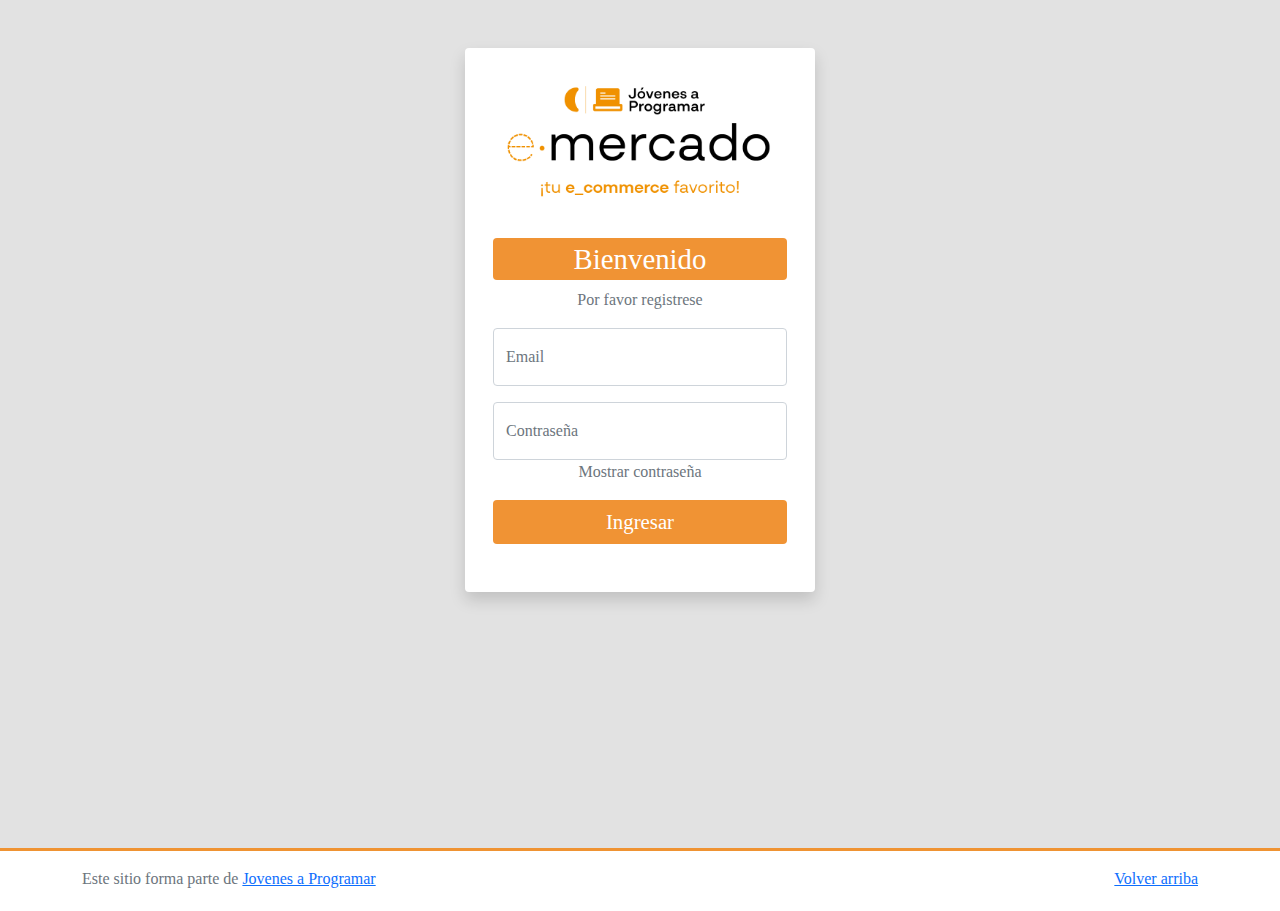
<file: index.html>
<!DOCTYPE html>
<html lang="es">

<head>
  <meta http-equiv="Content-Type" content="text/html; charset=UTF-8">
  <meta name="viewport" content="width=device-width, initial-scale=1, shrink-to-fit=no">
  <title>eMercado - Todo lo que busques está aquí</title>
  <link href="https://fonts.googleapis.com/css?family=Raleway:300,300i,400,400i,700,700i,900,900i" rel="stylesheet">
  <link href="css/font-awesome.min.css" rel="stylesheet">
  <link href="css/bootstrap.min.css" rel="stylesheet">
  <link href="css/styles.css" rel="stylesheet">
  <link rel="icon" href="icon/IconoInvi.png">
</head>

<body>
  <div class="d-flex m-0 top-nav">
    <div class="nav-img">
      <a class="nav-link" href="index.html" ><img src="img/nav-img.png" aria-label="e-mercado, volver a inicio" class="img-fluid me-3"></a>
    </div>
    <div class="input-group me-auto col-1">
      <button type="button" title="Buscar" class="btn border border-0" id="searchButton" aria-label="Buscar">
        <i class="fas fa-search"></i>
      </button>
      <div class="dropdown">
        <input type="text" list="options" title="Buscador" name="buscador" id="searchNav" placeholder="Buscar..."
          class="form-control dropdown-toggle border-0" data-bs-toggle="dropdown" aria-label="Buscar categorías o productos">
        <ul class="dropdown-menu" aria-labelledby="searchNav" id="optionsList"></ul>
      </div>
    </div>
    <div id="toggleReaderDiv"> 
      <button  id="toggleReaderButton" class="btn"><strong><h5><i class="fas fa-file-audio"></i> Activar Lector de pantalla</h5></strong></button>
    </div>
    <div class="btn-group btn-mode ms-3 ps-4" role="group">
      <button type="button" class="sun" id="lightMode" title="Modo claro" aria-label="Seleccionar modo claro"><i class="fas fa-sun"></i></button>
      <button type="button" class="moon" id="darkMode" title="Modo oscuro" aria-label="Seleccionar modo oscuro"><i class="fas fa-moon"></i></button>
    </div>
  </div>
  <nav class="navbar navbar-expand-lg navbar-light p-2" id="mainNav">
    <div class="container">
      <button class="navbar-toggler" type="button" data-bs-toggle="collapse" data-bs-target="#navbarNav"
        aria-controls="navbarNav" aria-expanded="false" aria-label="Toggle navigation">
        <span class="navbar-toggler-icon"></span>
      </button>
      <div class="collapse navbar-collapse" id="navbarNav">
        <ul class="navbar-nav w-100 justify-content-between">
          <li class="nav-item mt-3 pt-2" id="toggleReaderLi"></li>
          <li class="nav-item ps-2 pe-2">
            <a class="nav-link" href="index.html"><i class="fa fa-home p-1"></i> Inicio</a>
          </li>
          <li class="nav-item ps-2 pe-2">
            <a class="nav-link" href="categories.html"><i class="fa fa-th-large p-1"></i> Categorías</a>
          </li>
          <li class="nav-item ps-2 pe-2">
            <a class="nav-link" aria-label="Vender" href="sell.html"><span class="fw-bold p-1">$</span> Vender</a>
          </li>
          <li class="nav-item ps-2 pe-2">
            <a class="nav-link" href="favoritos.html"><i class="fa fa-heart p-1"></i> Favoritos</a>
          </li>
          <li class="nav-item ps-2 pe-2">
            <a class="nav-link" href="cart.html"><i class="fa fa-shopping-cart p-1"></i> Carrito</a>
          </li>
          <li class="nav-item p-0">
            <!-- User Menu -->
            <div class="dropdown">
              <button class="btn dropdown-toggle" type="button" data-bs-toggle="dropdown" aria-expanded="false"><i
                  class="fa fa-user p-i"></i>
                <span id="emailButton"> Usuario</span></button>
              <ul class="dropdown-menu" aria-labelledby="emailButton">
                <li>
                  <a class="dropdown-item" href="my-profile.html" id="linkPerfil">Perfil</a>
                </li>
                <li>
                  <a class="dropdown-item" href="login.html" id="logoutSession">Cerrar sesión</a>
                </li>
              </ul>
            </div>
          </li>
        </ul>
      </div>
    </div>
  </nav>
  <main>
    <div class="jumbotron-responsive container"></div>
    <div class="jumbotron text-center"></div>
    <div class="album py-5">
      <div class="container">
        <div class="row">
          <div class="col-md-4">
            <div class="bg-white card mb-4 shadow-sm custom-card cursor-active" id="autos">
              <img class="bd-placeholder-img card-img-top" aria-label="Imágen ilustrativa de autos" src="img/cars_index.jpg"
                alt="Imgagen representativa de la categoría 'Autos'">
              <div class="row">
                <div class="col">
                  <h3 class="m-3">Autos</h3>
                </div>
                <div class="col">
                  <img src="img/cat101_1.png" class="catIcon float-end p-1 m-2">
                </div>
              </div>
              <div class="card-body">
                <p class="card-text">Los mejores precios en autos 0 kilómetro, de alta y media gama.</p>
              </div>
            </div>
          </div>
          <div class="col-md-4">
            <div class="bg-white card mb-4 shadow-sm custom-card cursor-active" id="juguetes">
              <img class="bd-placeholder-img card-img-top" aria-label="Imágen ilustrativa de juguetes" src="img/toys_index.jpg"
                alt="Imgagen representativa de la categoría 'Juguetes'">
              <div class="row">
                <div class="col">
                  <h3 class="m-3">Juguetes</h3>
                </div>
                <div class="col">
                  <img src="img/cat102_1.png" class="catIcon float-end p-1 m-2">
                </div>
              </div>
              <div class="card-body">
                <p class="card-text">Encuentra aquí los mejores precios para niños/as de cualquier edad.</p>
              </div>
            </div>
          </div>
          <div class="col-md-4">
            <div class="bg-white card mb-4 shadow-sm custom-card cursor-active" id="muebles">
              <img class="bd-placeholder-img card-img-top" aria-label="Imágen ilustrativa de muebles" src="img/furniture_index.jpg"
                alt="Imgagen representativa de la categoría 'Muebles'">
              <div class="row">
                <div class="col">
                  <h3 class="m-3">Muebles</h3>
                </div>
                <div class="col">
                  <img src="img/cat103_1.png" class="catIcon float-end p-1 m-2">
                </div>
              </div>
              <div class="card-body">
                <p class="card-text">Muebles antiguos, nuevos y para ser armados por uno mismo.</p>
              </div>
            </div>
          </div>
        </div>
        <div class="row">
          <a class="btn btn-light btn-lg btn-block" href="categories.html">Y mucho más!</a>
        </div>
      </div>
    </div>
  </main>
  <footer class="text-muted bg-white">
    <div class="container">
      <p class="float-end">
        <a href="#">Volver arriba</a>
      </p>
      <p>Este sitio forma parte de <a href="https://jovenesaprogramar.edu.uy/" target="_blank" aria-label="Ir a la página de Jóvenes a programar">Jóvenes a Programar</a>
      </p>
    </div>
  </footer>
  <script src="js/bootstrap.bundle.min.js"></script>
  <script src="js/index.js"></script>
  <script src="js/init.js"></script>
</body>

</html>
</file>
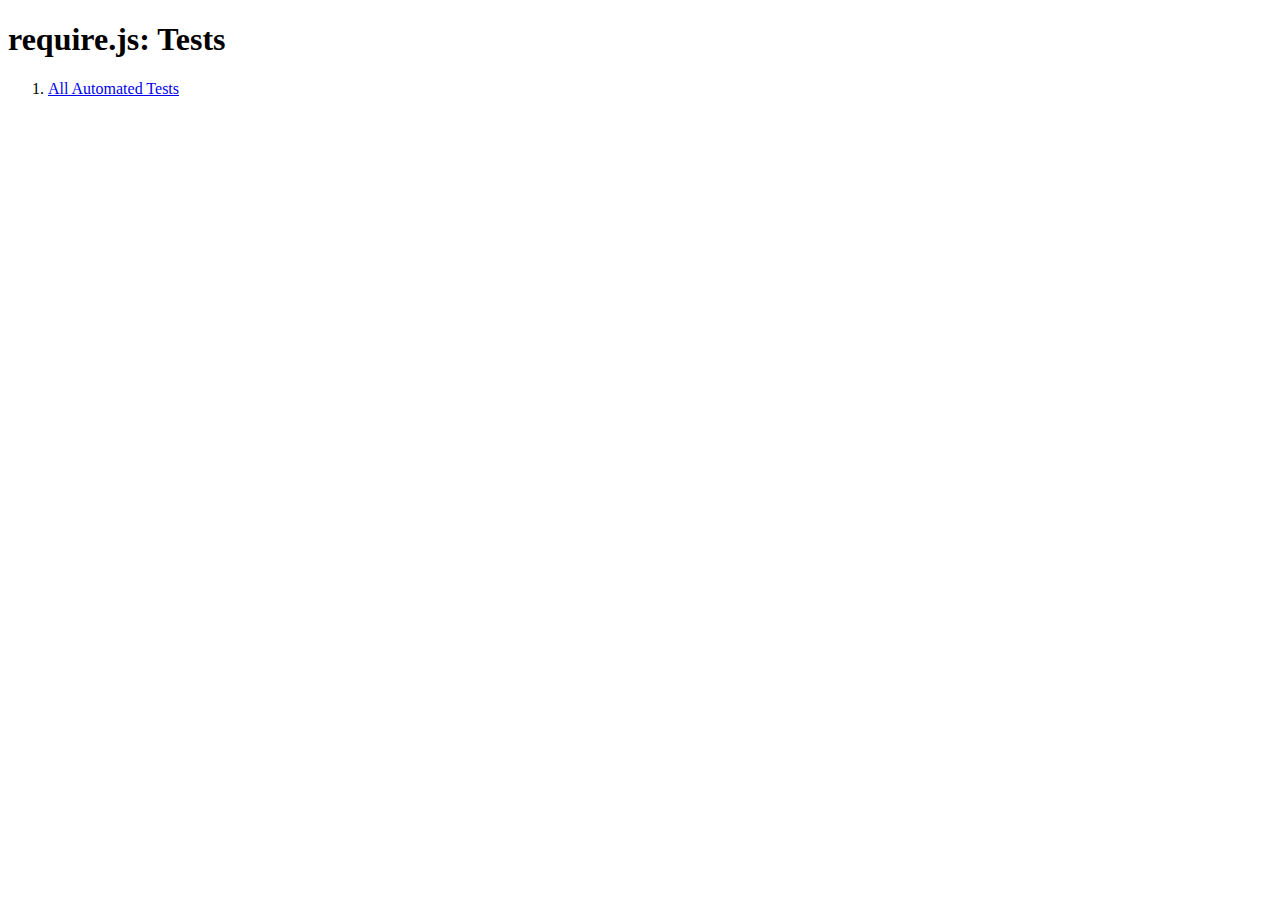
<file: js/nodejs/node_modules/event-dispatcher/samples/requirejs/tests/index.html>
<!DOCTYPE html>
<html>
<head>
    <title>require.js: Tests</title>
</head>
<body>
    <h1>require.js: Tests</h1>
    <ol>
        <li><a href="doh/runner.html?testUrl=../all">All Automated Tests</a>
    </ol>
</body>
</html>
</file>
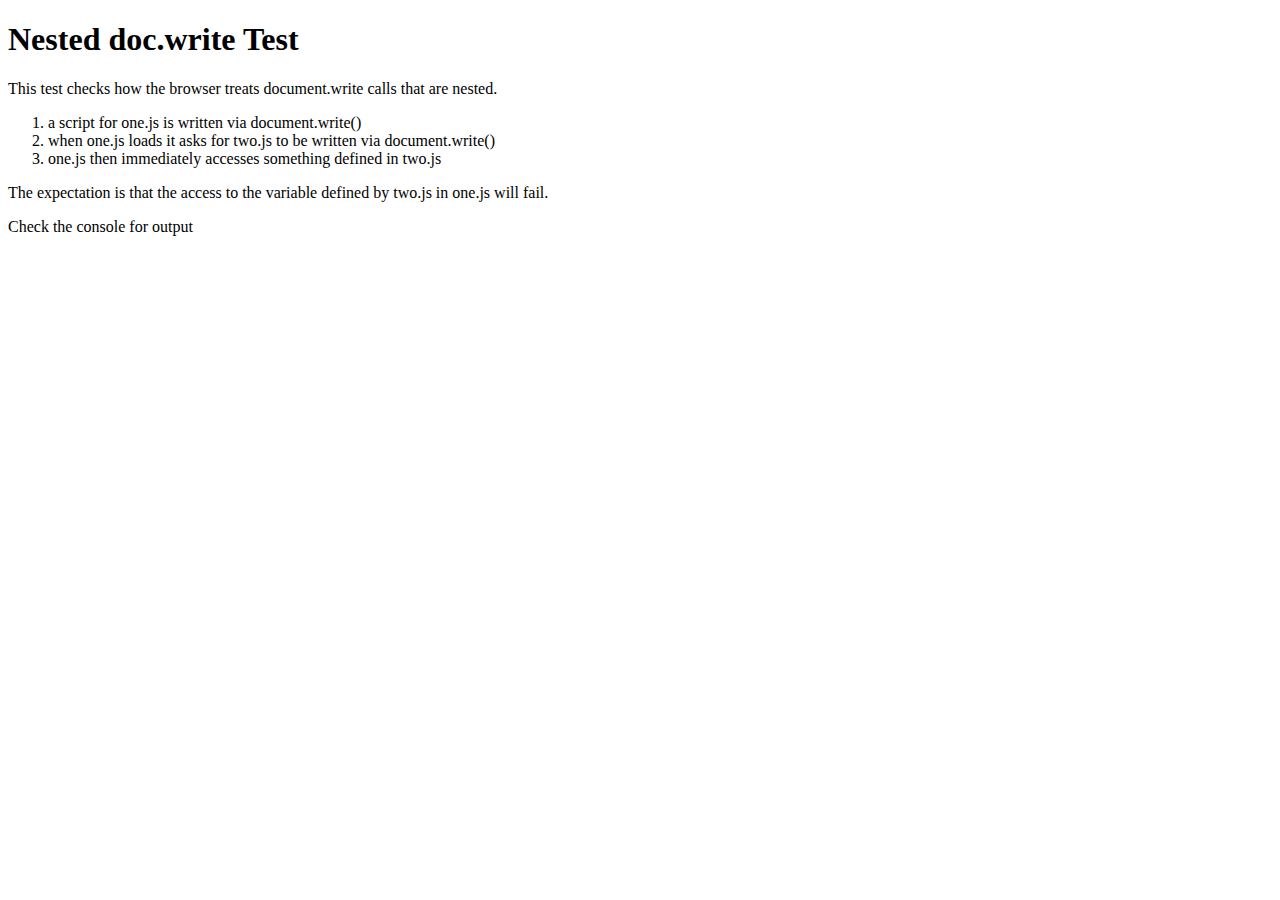
<file: js/nodejs/node_modules/event-dispatcher/samples/requirejs/tests/browsertests/docwritenested/index.html>
<!DOCTYPE html>
<html>
<head>
    <title>Nested doc.write Test</title>
    <script type="text/javascript">
    function loadScript(url) {
        url += "?stamp=" + (new Date()).getTime();
        document.write('<script src="' + url + '"></' + 'script>');
    }
    loadScript("one.js");
    </script>
</head>
<body>
    <h1>Nested doc.write Test</h1>

    <p>This test checks how the browser treats document.write calls that are nested.</p>
    <ol>
        <li>a script for one.js is written via document.write()</li>
        <li>when one.js loads it asks for two.js to be written via document.write()</li>
        <li>one.js then immediately accesses something defined in two.js</li>
    </ol>
    
    <p>The expectation is that the access to the variable defined by two.js in one.js
    will fail.</p>

    <p>Check the console for output</p>
</body>
</html>
</file>
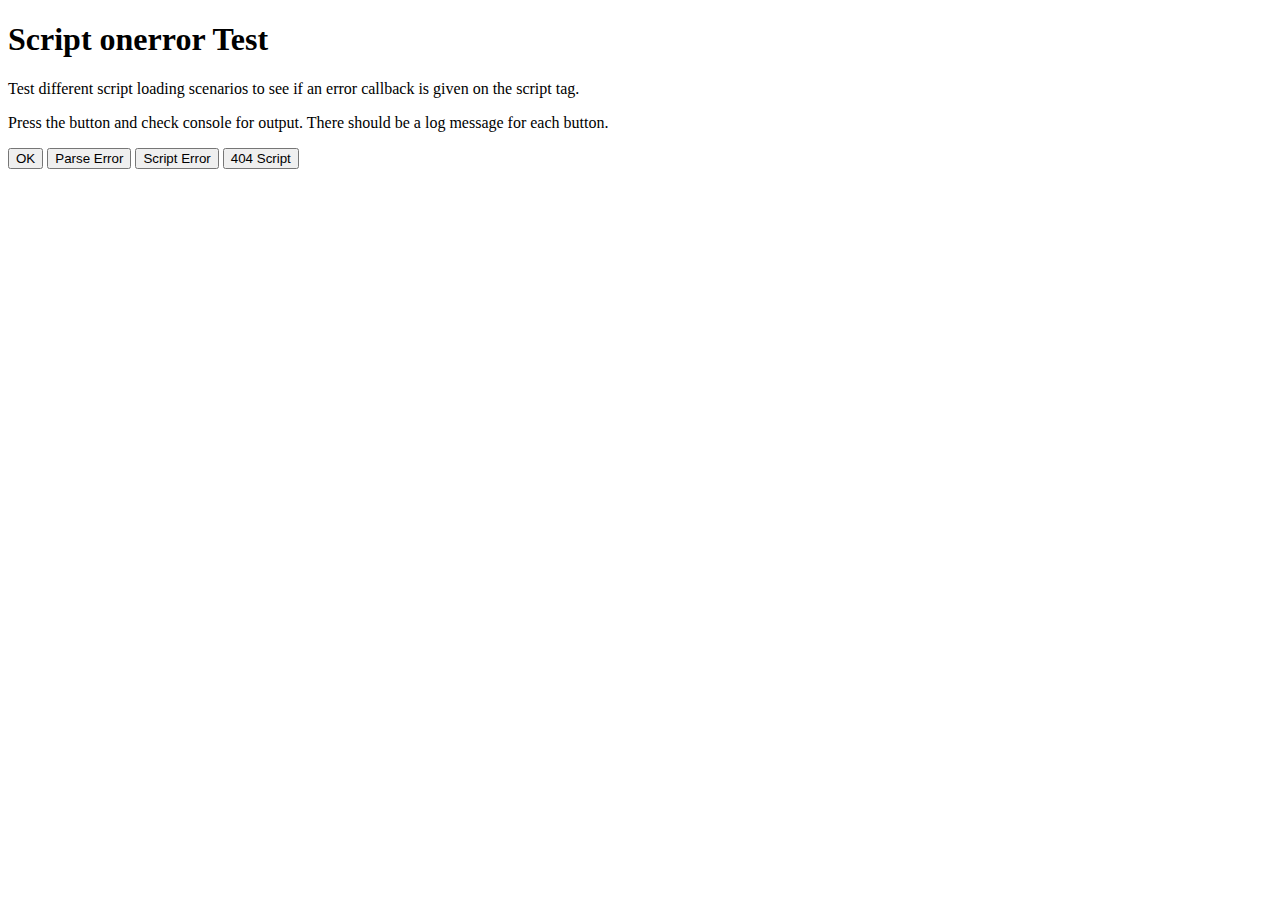
<file: js/nodejs/node_modules/event-dispatcher/samples/requirejs/tests/browsertests/onerror/index.html>
<!DOCTYPE html>
<html>
<head>
    <title>Script onerror Test</title>
    <script src="../common.js"></script>
    <script>

    var readyRegExp = /complete|loaded/;
  
    function onTestScriptLoad(evt) {
        var node = evt.target || evt.srcElement;
        if (evt.type === "load" || readyRegExp.test(node.readyState)) {
            log(node.getAttribute("data-name") + " loaded");
      
            //Clean up binding.
            if (node.removeEventListener) {
                node.removeEventListener("load", onTestScriptLoad, false);
            } else {
                //Probably IE.
                node.detachEvent("onreadystatechange", onTestScriptLoad);
            }
        }
    }

    function onTestError(evt) {
        var node = evt.target || evt.srcElement;
        log(node.getAttribute("data-name") + " onerror triggered");

        //Clean up binding.
        if (node.removeEventListener) {
            node.removeEventListener("error", onTestError, false);
        } else {
            //Probably IE.
            node.detachEvent("onerror", onTestError);
        }
    }

    function attachScript(url, name) {
        var node = document.createElement("script");
        node.src = url;
        node.type = "text/javascript";
        node.charset = "utf-8";
        node.setAttribute("data-name", name);

        //Set up load listener.
        if (node.addEventListener) {
            node.addEventListener("load", onTestScriptLoad, false);
            node.addEventListener("error", onTestError, false);
        } else {
            //Probably IE.
            node.attachEvent("onreadystatechange", onTestScriptLoad);
            node.attachEvent("onerror", onTestError);
        }
  
        document.getElementsByTagName("head")[0].appendChild(node);
    }

    </script>
</head>
<body>
    <h1>Script onerror Test</h1>

    <p>Test different script loading scenarios to see if an error callback is
    given on the script tag.</p>

    <p>Press the button and check console for output. There should be a log
    message for each button.</p>

    <button onclick="attachScript('ok.js', 'ok');">OK</button>
    <button onclick="attachScript('parseError.js', 'parseError');">Parse Error</button>
    <button onclick="attachScript('scriptError.js', 'scriptError');">Script Error</button>
    <button onclick="attachScript('404.js', '404');">404 Script</button>
</body>
</html>
</file>
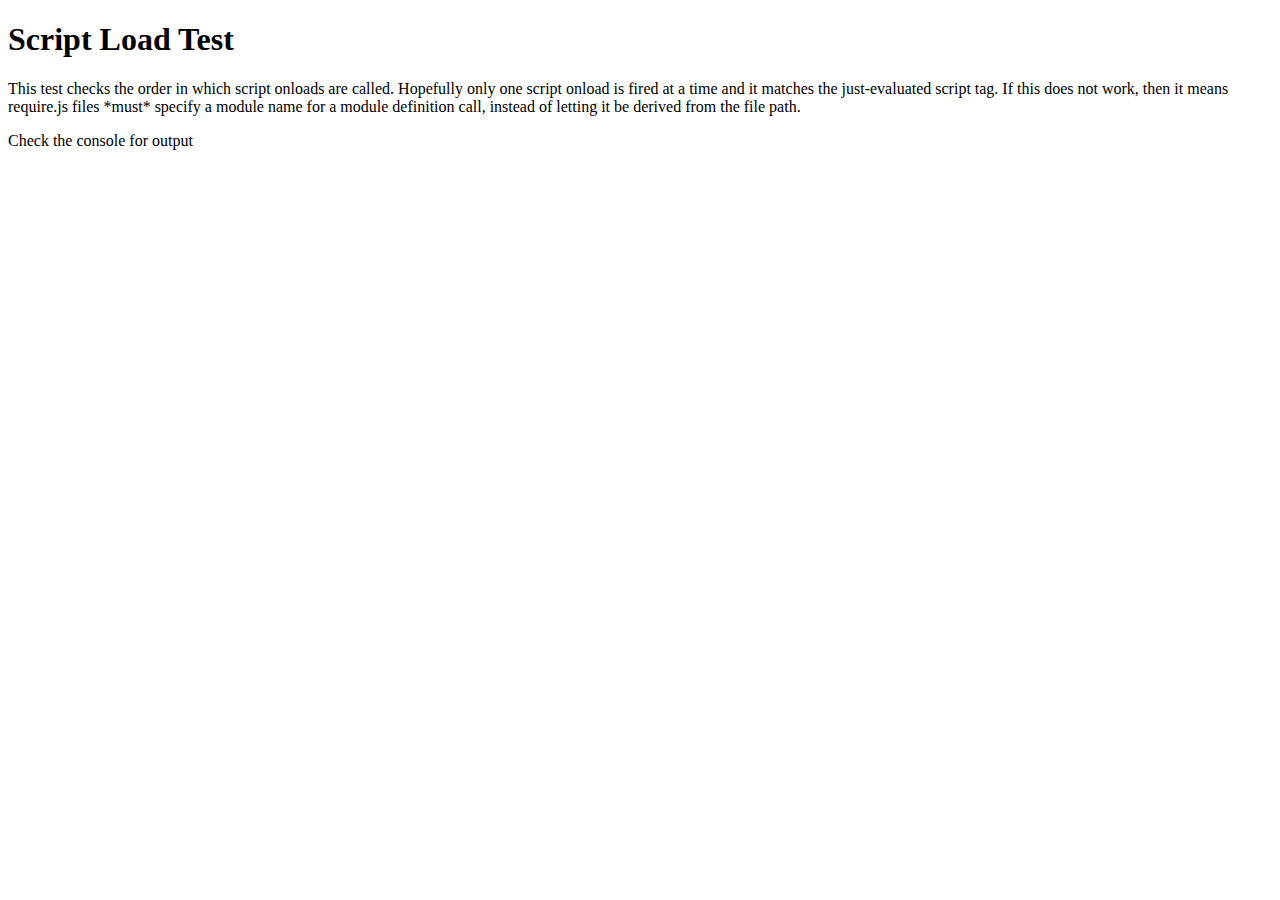
<file: js/nodejs/node_modules/event-dispatcher/samples/requirejs/tests/browsertests/scriptload/index.html>
<!DOCTYPE html>
<html>
<head>
    <title>Script Load Test</title>
    <script type="text/javascript" src="../common.js"></script>
    <script type="text/javascript">
    //cache bust?
    var noCache = location.href.indexOf("nocache") != -1;

    log("noCache: " + noCache);

    var readyRegExp = /complete|loaded/;
  
    var onTestScriptLoad = function(evt) {
      var node = evt.target || evt.srcElement;
      if (evt.type == "load" || readyRegExp.test(node.readyState)) {
        log(node.getAttribute("data-name") + " loaded");
  
        //Clean up script binding.
        if (node.removeEventListener) {
          node.removeEventListener("load", onTestScriptLoad, false);
        } else {
          //Probably IE.
          node.detachEvent("onreadystatechange", onTestScriptLoad);
        }
      }
    }
  
    var attachScript = function(url, name, useDocWrite){
      if (noCache) {
        url += "?stamp=" + (new Date()).getTime();
      }
      if (useDocWrite) {
          //TODO doc.write
          document.write('<script type="text/javascript" charset="utf-8" data-name="'
                         + name
                         + '" src="'
                         + url
                         + '" onload="onTestScriptLoad(evt)" onreadytate="onTestScriptLoad(evt)">\<\/script>');
      } else {
        var node = document.createElement("script");
        node.src = url;
        node.type = "text/javascript";
        node.charset = "utf-8";
        node.setAttribute("data-name", name);
    
        //Set up load listener.
        if (node.addEventListener) {
          node.addEventListener("load", onTestScriptLoad, false);
        } else {
          //Probably IE.
          node.attachEvent("onreadystatechange", onTestScriptLoad);
        }
  
        document.getElementsByTagName("head")[0].appendChild(node);
      }
    }

    var urls = [
        "one.js",
        "two.js",
        "three.js",
        "four.js",
        "five.js",
        "six.js",
        "seven.js",
        "eight.js",
        "nine.js"
    ]

    var loadUrls = function(useDocWrite) {
        for (var i = 0, url; url = urls[i]; i++) {
            attachScript(url, url, useDocWrite);
        }
    }

    //First test document.write calls
    //xxx
    
    //Do appendChilds
    loadUrls(false);

    //Try script appends after page load.
    log("----------------------");
    setTimeout(loadUrls, 2000);
    </script>
</head>
<body>
    <h1>Script Load Test</h1>

    <p>This test checks the order in which script onloads are called. Hopefully
    only one script onload is fired at a time and it matches the just-evaluated
    script tag. If this does not work, then it means require.js files *must* specify
    a module name for a module definition call, instead of letting it be derived
    from the file path.</p>
    <p>Check the console for output</p>
</body>
</html>
</file>
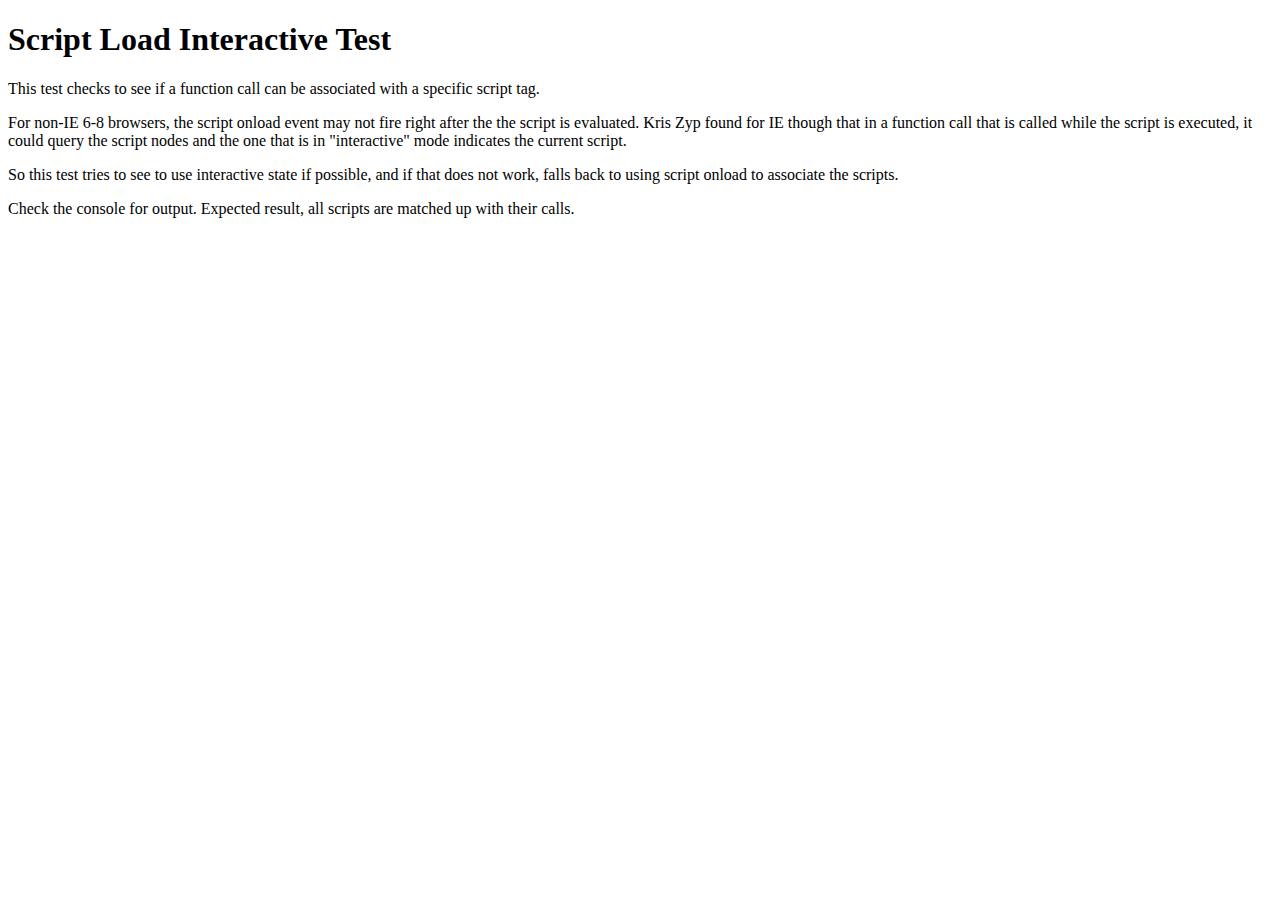
<file: js/nodejs/node_modules/event-dispatcher/samples/requirejs/tests/browsertests/scriptloadinteractive/index.html>
<!DOCTYPE html>
<html>
<head>
    <title>Script Load Interactive Test</title>
    <script src="../common.js"></script>
    <script>
    /*jslint plusplus: false, strict: false */
    /*global log: false, dumpLogs: false */
    //cache bust?
    var noCache = location.href.indexOf("nocache") !== -1;

    log("noCache: " + noCache);

    var readyRegExp = /complete|loaded/,
        useInteractive = false,
        loadedScripts = [],
        callCount = 0,
        currentlyAddingScript,
        waitingFunc, loadUrls,
        urls = [
            "one.js",
            "two.js",
            "three.js",
            "four.js",
            "five.js",
            "six.js",
            "seven.js",
            "eight.js",
            "nine.js"
        ];

    function report() {
        var i, module;
        for (i = 0; i < loadedScripts.length; i++) {
            module = loadedScripts[i];
            log("module " + module.name + " === " + module.obj.name);
        }
        callCount += 1;
        //dumpLogs();
        if (callCount === 1) {
            log("-------Trying cache hits now--------");
            loadedScripts = [];
            setTimeout(loadUrls, 500);
        }
    }

    function finishScript(script, func) {
        if (!script) {
            return;
        }

        loadedScripts.push({
            name: script.getAttribute('data-name').replace(/\.js$/, ''),
            obj: func()
        });

        if (loadedScripts.length === 9) {
            report();
        }
    }

    function onTestScriptLoad(evt) {
        var node = evt.target || evt.srcElement;
        if (evt.type === "load" || readyRegExp.test(node.readyState)) {
            if (!useInteractive) {
                finishScript(node, waitingFunc);
            }

            //Clean up
            if (node.removeEventListener) {
                node.removeEventListener("load", onTestScriptLoad, false);
            } else {
                //Probably IE.
                node.detachEvent("onreadystatechange", onTestScriptLoad);
            }
        }
    }
    function attachScript(url, name, useDocWrite) {
        if (noCache) {
            url += "?stamp=" + (new Date()).getTime();
        }
        var node = document.createElement("script");
        node.src = url;
        node.type = "text/javascript";
        node.charset = "utf-8";
        node.setAttribute("data-name", name);

        //Set up load listener.
        if (node.addEventListener) {
            node.addEventListener("load", onTestScriptLoad, false);
        } else {
            //Probably IE.
            useInteractive = true;
            node.attachEvent("onreadystatechange", onTestScriptLoad);
        }
        currentlyAddingScript = node;

        document.getElementsByTagName("head")[0].appendChild(node);
        currentlyAddingScript = null;
    }

    loadUrls = function () {
        for (var i = 0, url; (url = urls[i]); i++) {
            attachScript(url, url);
        }
    };

    function def(func) {
        var scripts, i, script = currentlyAddingScript;
        if (useInteractive) {
            scripts = document.getElementsByTagName('script');
            var states = [];
            for (i = scripts.length - 1; i > -1; i--) {
                states.push(i + scripts[i].readyState + scripts[i].src);
                //log('script with name ' + scripts[i].getAttribute('data-name') + ' has readyState = ' + scripts[i].readyState + ' for func: ' + func);
                if (scripts[i].readyState === 'interactive') {
                    script = scripts[i];
                    break;
                }
            }
            if (!script) {
                log("ERROR: No matching script interactive for " + func);
                log("script readyStates are: " + states);
            }
            //log('calling finishScript for interactive dat-name: ' + script.getAttribute('data-name'));
            finishScript(script, func);
        } else {
            waitingFunc = func;
        }
    }

    //Do appendChilds
    loadUrls();

    </script>
</head>
<body>
    <h1>Script Load Interactive Test</h1>

    <p>This test checks to see if a function call can be associated with a specific script tag.</p>
    <p>For non-IE 6-8 browsers, the script onload event may not fire right after the the script
    is evaluated. Kris Zyp found for IE though that in a function call that is called while the
    script is executed, it could query the script nodes and the one that is in "interactive" mode
    indicates the current script.</p>
    <p>So this test tries to see to use interactive state if possible, and if that does not work,
    falls back to using script onload to associate the scripts.</p>
    <p>Check the console for output. Expected result, all scripts are matched up with their calls.</p>
</body>
</html>
</file>
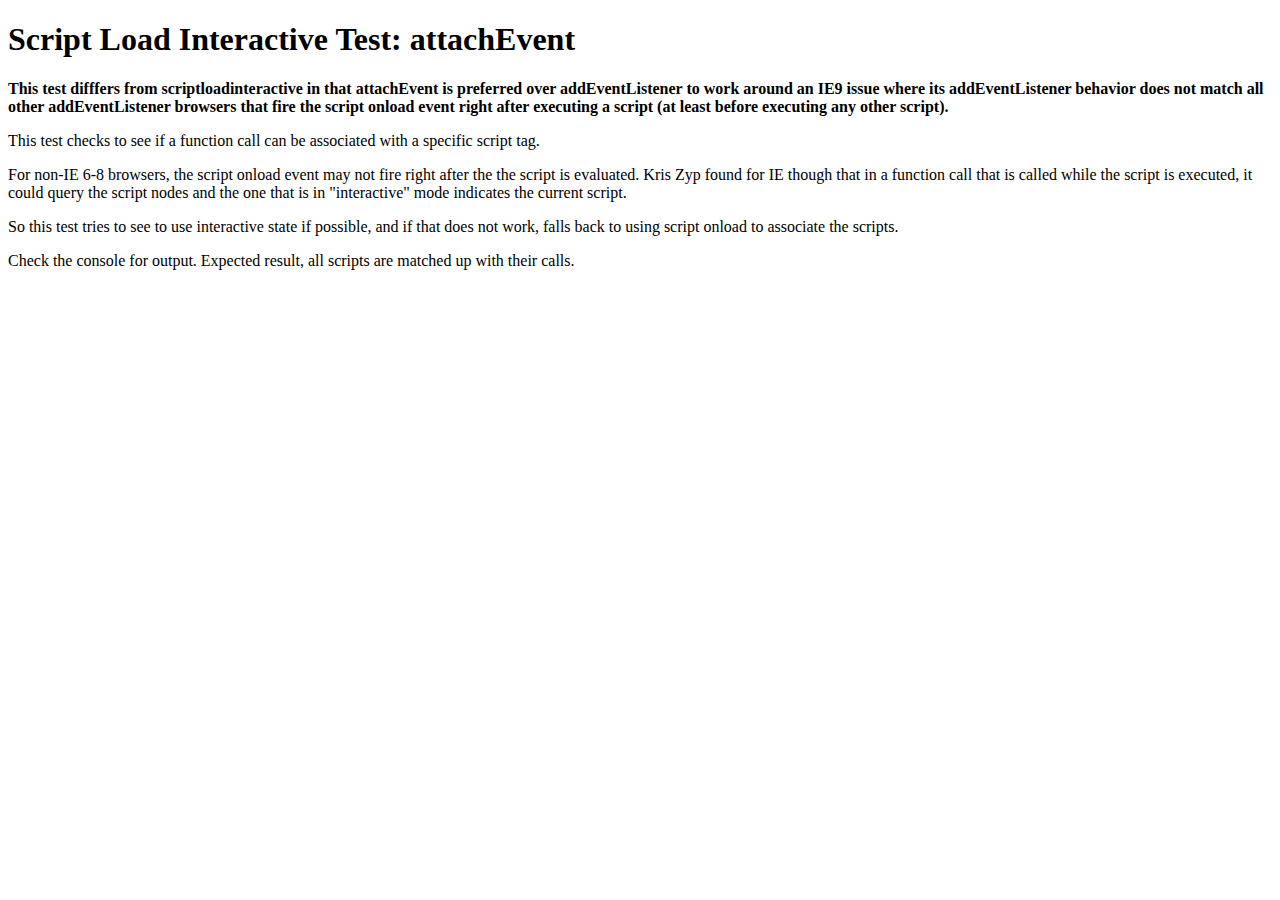
<file: js/nodejs/node_modules/event-dispatcher/samples/requirejs/tests/browsertests/scriptloadinteractiveattach/index.html>
<!DOCTYPE html>
<html>
<head>
    <title>Script Load Interactive Test: attachEvent</title>
    <script src="../common.js"></script>
    <script>
    /*jslint plusplus: false, strict: false */
    /*global log: false, dumpLogs: false */
    //cache bust?
    var noCache = location.href.indexOf("nocache") !== -1;

    log("noCache: " + noCache);

    var readyRegExp = /complete|loaded/,
        useInteractive = false,
        loadedScripts = [],
        callCount = 0,
        currentlyAddingScript,
        waitingFunc, loadUrls,
        urls = [
            "one.js",
            "two.js",
            "three.js",
            "four.js",
            "five.js",
            "six.js",
            "seven.js",
            "eight.js",
            "nine.js"
        ];

    function report() {
        var i, module;
        for (i = 0; i < loadedScripts.length; i++) {
            module = loadedScripts[i];
            log("module " + module.name + " === " + module.obj.name);
        }
        callCount += 1;
        //dumpLogs();
        if (callCount === 1) {
            log("-------Trying cache hits now--------");
            loadedScripts = [];
            setTimeout(loadUrls, 500);
        }
    }

    function finishScript(script, func) {
        if (!script) {
            return;
        }

        loadedScripts.push({
            name: script.getAttribute('data-name').replace(/\.js$/, ''),
            obj: func()
        });

        if (loadedScripts.length === 9) {
            report();
        }
    }

    function onTestScriptLoad(evt) {
        var node = evt.target || evt.srcElement;
        if (evt.type === "load" || readyRegExp.test(node.readyState)) {
            if (!useInteractive) {
                finishScript(node, waitingFunc);
            }

            //Clean up
            if (node.detachEvent) {
                //Probably IE.
                node.detachEvent("onreadystatechange", onTestScriptLoad);
            } else if (node.removeEventListener) {
                node.removeEventListener("load", onTestScriptLoad, false);
            }
        }
    }
    function attachScript(url, name, useDocWrite) {
        if (noCache) {
            url += "?stamp=" + (new Date()).getTime();
        }
        var node = document.createElement("script");
        node.src = url;
        node.type = "text/javascript";
        node.charset = "utf-8";
        node.setAttribute("data-name", name);

        //Set up load listener.
        if (node.attachEvent) {
            //Probably IE.
            useInteractive = true;
            node.attachEvent("onreadystatechange", onTestScriptLoad);
        } else if (node.addEventListener) {
            node.addEventListener("load", onTestScriptLoad, false);
        }
        currentlyAddingScript = node;

        document.getElementsByTagName("head")[0].appendChild(node);
        currentlyAddingScript = null;
    }

    loadUrls = function () {
        for (var i = 0, url; (url = urls[i]); i++) {
            attachScript(url, url);
        }
    };

    function def(func) {
        var scripts, i, script = currentlyAddingScript;
        if (useInteractive) {
            scripts = document.getElementsByTagName('script');
            var states = [];
            for (i = scripts.length - 1; i > -1; i--) {
                states.push(i + scripts[i].readyState + scripts[i].src);
                //log('script with name ' + scripts[i].getAttribute('data-name') + ' has readyState = ' + scripts[i].readyState + ' for func: ' + func);
                if (scripts[i].readyState === 'interactive') {
                    script = scripts[i];
                    break;
                }
            }
            if (!script) {
                log("ERROR: No matching script interactive for " + func);
                log("script readyStates are: " + states);
            }
            //log('calling finishScript for interactive dat-name: ' + script.getAttribute('data-name'));
            finishScript(script, func);
        } else {
            waitingFunc = func;
        }
    }

    //Do appendChilds
    loadUrls();

    </script>
</head>
<body>
    <h1>Script Load Interactive Test: attachEvent</h1>

    <p><b>This test difffers from scriptloadinteractive in that attachEvent is preferred over
    addEventListener to work around an IE9 issue where its addEventListener behavior does not match
    all other addEventListener browsers that fire the script onload event right after executing a
    script (at least before executing any other script).</b></p>
    <p>This test checks to see if a function call can be associated with a specific script tag.</p>
    <p>For non-IE 6-8 browsers, the script onload event may not fire right after the the script
    is evaluated. Kris Zyp found for IE though that in a function call that is called while the
    script is executed, it could query the script nodes and the one that is in "interactive" mode
    indicates the current script.</p>
    <p>So this test tries to see to use interactive state if possible, and if that does not work,
    falls back to using script onload to associate the scripts.</p>
    <p>Check the console for output. Expected result, all scripts are matched up with their calls.</p>
</body>
</html>
</file>
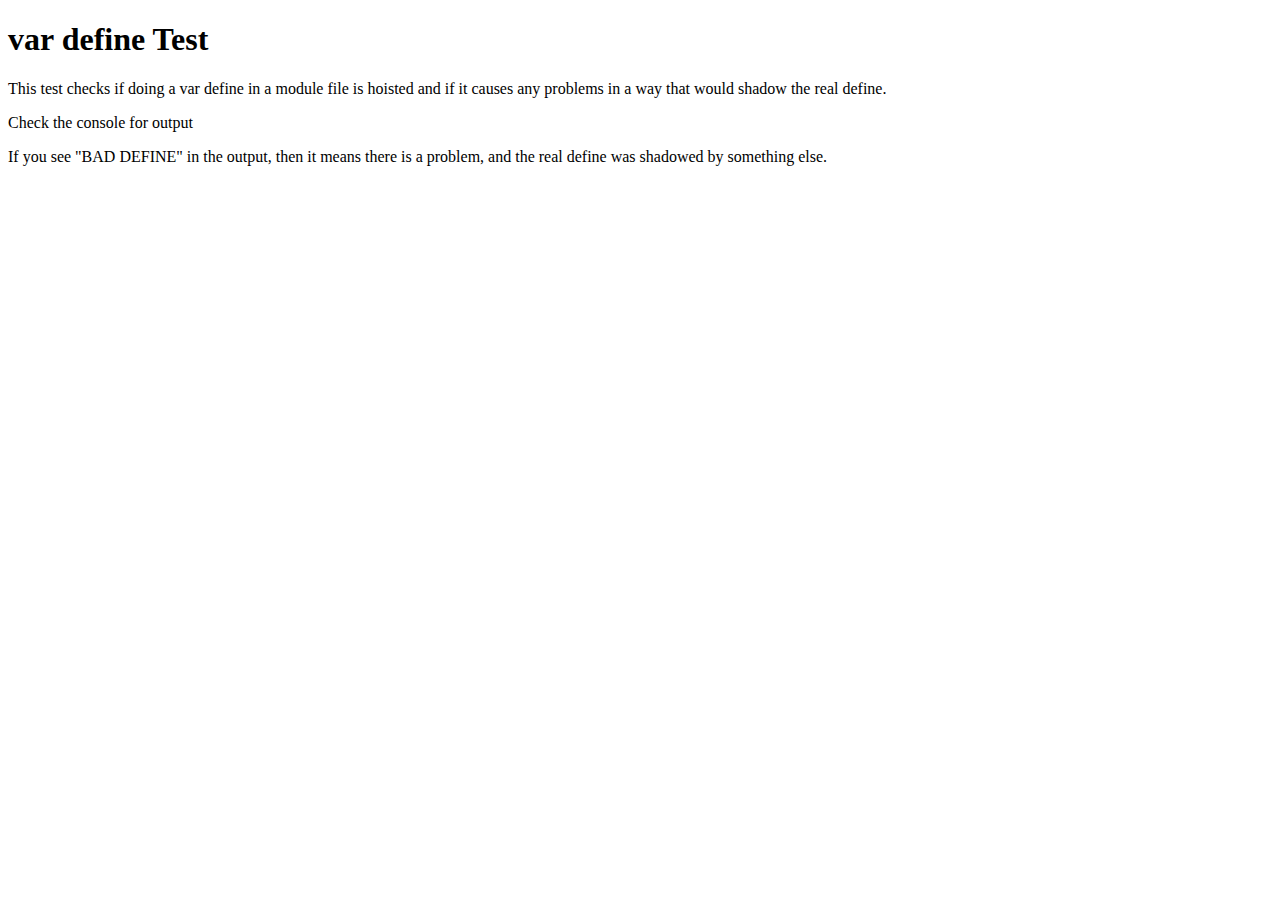
<file: js/nodejs/node_modules/event-dispatcher/samples/requirejs/tests/browsertests/vardefine/index.html>
<!DOCTYPE html>
<html>
<head>
    <title>var define Test</title>
    <script type="text/javascript" src="../common.js"></script>
    <script type="text/javascript" src="define.js"></script>
    <script type="text/javascript">

    var attachScript = function(url, name){
        var node = document.createElement("script");
        node.src = url;
        node.type = "text/javascript";
        node.charset = "utf-8";
        node.setAttribute("data-name", name);

        document.getElementsByTagName("head")[0].appendChild(node);
    }

    var urls = [
        "one.js",
        "two.js",
        "three.js",
        "four.js"
    ]

    var loadUrls = function() {
        for (var i = 0, url; url = urls[i]; i++) {
            attachScript(url, url);
        }
    }

    //Do appendChilds
    loadUrls();
    </script>
</head>
<body>
    <h1>var define Test</h1>

    <p>This test checks if doing a var define in a module file is hoisted
    and if it causes any problems in a way that would shadow the real define.</p>

    <p>Check the console for output</p>

    <p>If you see "BAD DEFINE" in the output, then it means there is a problem,
    and the real define was shadowed by something else.</p>
</body>
</html>
</file>
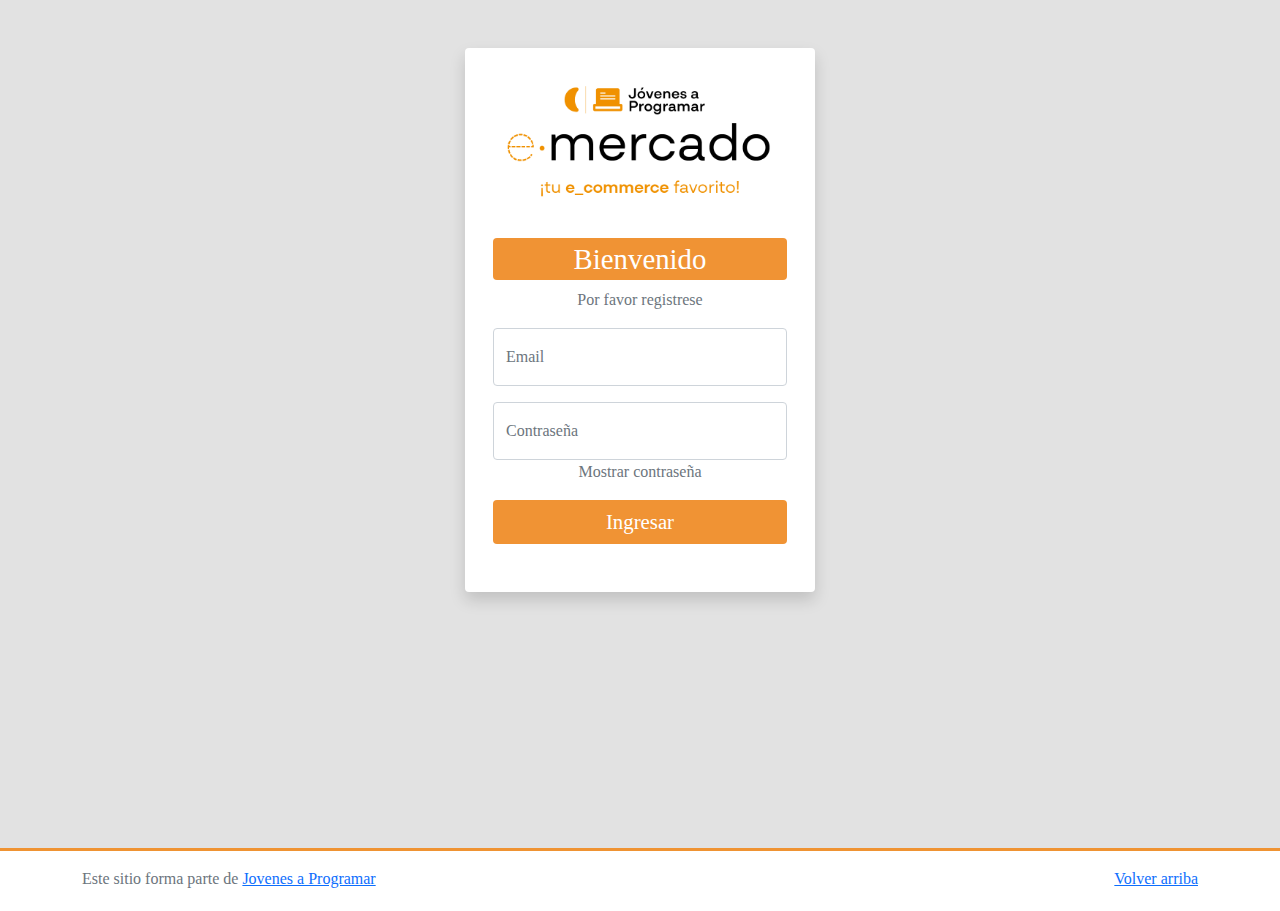
<file: cart.html>
<!DOCTYPE html>
<html lang="es">

<head>
  <meta http-equiv="Content-Type" content="text/html; charset=UTF-8">
  <meta name="viewport" content="width=device-width, initial-scale=1, shrink-to-fit=no">
  <title>eMercado - Todo lo que busques está aquí</title>
  <link href="https://fonts.googleapis.com/css?family=Raleway:300,300i,400,400i,700,700i,900,900i" rel="stylesheet">
  <link href="css/font-awesome.min.css" rel="stylesheet">
  <link href="css/bootstrap.min.css" rel="stylesheet">
  <link href="css/font-awesome.min.css" rel="stylesheet">
  <link href="css/styles.css" rel="stylesheet">
  <link rel="icon" href="icon/IconoInvi.png">
  <link rel="stylesheet" href="https://cdn.jsdelivr.net/npm/bootstrap-icons@1.11.1/font/bootstrap-icons.css">
</head>

<body>
  <div class="d-flex m-0 top-nav">
    <div class="nav-img">
      <a class="nav-link" href="index.html"><img src="img/nav-img.png" aria-label="e-mercado, volver a inicio" class="img-fluid me-3"></a>
    </div>
    <div class="input-group me-auto">
      <button type="button" title="Buscar" class="btn border border-0" id="searchButton"  aria-label="Buscar">
        <i class="fas fa-search"></i>
      </button>
      <div class="dropdown">
        <input type="text" list="options" title="Buscador" name="buscador" id="searchNav" placeholder="Buscar..."
          class="form-control dropdown-toggle border-0" data-bs-toggle="dropdown" aria-label="Buscar categorías o productos">
        <ul class="dropdown-menu" aria-labelledby="searchNav" id="optionsList"></ul>
      </div>
    </div>
    <div id="toggleReaderDiv"> 
      <button  id="toggleReaderButton" class="btn"><strong><h5><i class="fas fa-file-audio"></i> Activar Lector de pantalla</h5></strong></button>
    </div>
    <div class="btn-group btn-mode ms-3 ps-4" role="group">
      <button type="button" class="sun" id="lightMode" title="Modo claro" aria-label="Seleccionar modo claro"><i class="fas fa-sun"></i></button>
      <button type="button" class="moon" id="darkMode" title="Modo oscuro" aria-label="Seleccionar modo oscuro"><i class="fas fa-moon"></i></button>
    </div>
  </div>
  <nav class="navbar navbar-expand-lg navbar-light p-2" id="mainNav">
    <div class="container">
      <button class="navbar-toggler" type="button" data-bs-toggle="collapse" data-bs-target="#navbarNav"
        aria-controls="navbarNav" aria-expanded="false" aria-label="Toggle navigation">
        <span class="navbar-toggler-icon"></span>
      </button>
      <div class="collapse navbar-collapse" id="navbarNav">
        <ul class="navbar-nav w-100 justify-content-between">
          <li class="nav-item mt-3 pt-2" id="toggleReaderLi"></li>
          <li class="nav-item ps-2 pe-2">
            <a class="nav-link" href="index.html"><i class="fa fa-home p-1"></i> Inicio</a>
          </li>
          <li class="nav-item ps-2 pe-2">
            <a class="nav-link" href="categories.html"><i class="fa fa-th-large p-1"></i> Categorías</a>
          </li>
          <li class="nav-item ps-2 pe-2">
            <a class="nav-link" aria-label="Vender" href="sell.html"><span class="fw-bold p-1">$</span> Vender</a>
          </li>
          <li class="nav-item ps-2 pe-2">
            <a class="nav-link" href="favoritos.html"><i class="fa fa-heart p-1"></i> Favoritos</a>
          </li>
          <li class="nav-item ps-2 pe-2">
            <a class="nav-link" href="cart.html"><i class="fa fa-shopping-cart p-1"></i> Carrito</a>
          </li>
          <li class="nav-item p-0">
            <!-- User Menu -->
            <div class="dropdown">
              <button class="btn dropdown-toggle" type="button" data-bs-toggle="dropdown" aria-expanded="false"><i
                  class="fa fa-user p-i"></i>
                <span id="emailButton"> Usuario</span></button>
              <ul class="dropdown-menu" aria-labelledby="emailButton">
                <li>
                  <a class="dropdown-item" href="my-profile.html" id="linkPerfil">Perfil</a>
                </li>
                <li>
                  <a class="dropdown-item" href="login.html" id="logoutSession">Cerrar sesión</a>
                </li>
              </ul>
            </div>
          </li>
        </ul>
      </div>
    </div>
  </nav>
  <main class="pb-5">
    <div class="text-center text-dark bg-light p-3 mb-4">
      <h2>Carrito de compras <i class="fa fa-shopping-cart text-primary"></i></h2>
      <p class="lead">Aquí verás todos tus productos guardados.</p>
    </div>
    <div class="container bg-light text-dark">
      <div class="row g-0">
        <div class="col-lg-8">
          <div class="py-5">
            <div>
              <h4 class="text-dark ps-5">Artículos a comprar</h4>
            </div>
            <!-- test moneda -->
            <div class="container text-end mt-3">
              <label for="currencySelectorCart">Mostrar precios en:</label>
              <select class="btn" aria-label="" id="currencySelectorCart">
                <option  value="USD">USD</option>
                <option  value="EUR">EUR</option>
                <option  value="$">$</option>
                <option  value="YEN">YEN</option>
                <option  value="CAD">CAD</option>         
              </select>
            </div>
            
            <hr class="my-4">
            <!-- Cart item container <div class="list-group grid-container" id="cartProducts"></div>-->
            <table class="table tableCart">
              <thead>
                <tr>
                  <th class="text-dark" scope="col">Nombre</th>
                  <th class="text-dark costCart" scope="col">Costo</th>
                  <th class="text-dark" scope="col">Cantidad</th>
                  <th class="text-dark" scope="col">Subtotál</th>
                  <th class="text-dark text-center" scope="col">Eliminar</th>
                </tr>
              </thead>
              <tbody id="cartProducts" class="text-dark">
                <!-- Product container  -->
              </tbody>
            </table>
          </div>
        </div>
        <div class="col-lg-4 bg-grey">
          <div class="p-5">
            <h4>Resúmen</h4>
            <hr class="my-4">
            <h5 class="text-uppercase mb-3">Tipo de envío</h5>
            <form id="shippingType">
              <div class="form-check">
                <input class="form-check-input" aria-label="Seleccionar Premium" type="radio" name="flexRadioDefault" id="flexRadioDefault1"
                  data-percentage="15" oninput="updateDeliveryCost()" required>
                <label class="form-check-label" for="flexRadioDefault1">Premium 2 a 5 días (15%)</label>
              </div>
              <div class="form-check">
                <input class="form-check-input" aria-label="Seleccionar Express" type="radio" name="flexRadioDefault" id="flexRadioDefault2"
                  data-percentage="7" oninput="updateDeliveryCost()">
                <label class="form-check-label" for="flexRadioDefault2">Express 5 a 8 días (7%)</label>
              </div>
              <div class="form-check">
                <input class="form-check-input" aria-label="Seleccionar Standar" type="radio" name="flexRadioDefault" id="flexRadioDefault3"
                  data-percentage="5" oninput="updateDeliveryCost()">
                <label class="form-check-label" for="flexRadioDefault3">Standard 12 a 15 días (5%)</label>
              </div>
            </form>
            <hr class="my-4">
            <div class="d-flex justify-content-between mb-5">
              <h5 >Subtotál General</h5>
              <h5 id="subtotalGen">0</h5>
              <!--subtotalGen container -->
            </div>
            <div class="payment-button-container my-4 text-center">
            </div>
            <hr class="my-4">
            <div class="d-flex justify-content-between mb-5">
              <h5>Costo de envio</h5>
              <h5 id="deliveryCost">0</h5>
              <!--DeliveryCost container -->
            </div>
            <hr class="my-4">
            <div class="d-flex justify-content-between mb-5">
              <h5>Precio Final</h5>
              <h5 id="finalPrice">0</h5>
              <!--finalPrice container -->
            </div>

            <form id="shippingData" class="needs-validation" novalidate>
              <div class="mb-3">
                <label for="name" class="form-label">Calle</label>
                <input type="text" class="form-control" id="name" placeholder="Nombre de calle" aria-label="Ingrese nombre de la calle" required>
                <div class="invalid-feedback">
                  Ingresa una calle.
                </div>
              </div>
              <div class="mb-3">
                <label for="street" class="form-label">Número</label>
                <input type="text" class="form-control" id="street" placeholder="Número de puerta" aria-label="Ingrese número de puerta" required>
                <div class="invalid-feedback">
                  Ingresa un número.
                </div>
              </div>
              <div class="mb-3">
                <label for="intersection" class="form-label">Esquina</label>
                <input type="text" class="form-control" id="intersection" placeholder="Esquina de cruce" aria-label="Ingrese esquina de cruce" required>
                <div class="invalid-feedback">
                  Ingresa una esquina.
                </div>
              </div>
            </form>
            <!-- "Mas detalles" line is off the form tag to avoid bootstrap visual validation -->
            <div class="mb-5">
              <label for="details" class="form-label">Mas detalles <span class="text-muted">(opcional)</span></label>
              <input type="text" class="form-control" id="details" aria-label="Ingrese Indicaciones para identificar el lugar" placeholder="Indicaciones para identificar el lugar">
            </div>

            <div class="mb-3">
              <div id="purchaseAlert"></div>
            </div>

            <div class="mb-3">
              <button type="button" class="btn btn-primary w-100 custom-payment-button" data-bs-toggle="modal"
                data-bs-target="#paymentModal">
                <i class="fas fa-credit-card"></i> Seleccione una forma de pago
              </button>
              <div id="invalidMethod">

              </div>

              <div id="warningMessage" class="alert alert-warning" style="display: none;">
                No se han completado los datos de pago.
              </div>
            </div>

            <button id="buyBtn" type="button" class="btn btn-primary btn-block w-100 mt-2"
              data-mdb-ripple-color="dark">Finalizar compra</button>
          </div>
        </div>
      </div>
    </div>
    <!-- Modal para la forma de pago -->
    <div class="modal fade" id="paymentModal" tabindex="-1" role="dialog" aria-labelledby="paymentModalLabel"
      aria-hidden="true">
      <div class="modal-dialog" role="document">
        <div class="modal-content  text-dark bg-light">
          <div class="modal-header">
            <h5 class="modal-title" id="paymentModalLabel">Selecciona una forma de pago</h5>
            <button type="button" class="btn-close" data-bs-dismiss="modal" aria-label="Cerrar"></button>
          </div>
          <div class="modal-body">
            <!-- Modal content -->
            <form class="needs-validation" novalidate>
              <div class="form-check">
                <input class="form-check-input" aria-label="Seleccionar transferencia bancaria" type="radio" name="paymentMethod" id="transfer" value="transfer">
                <label class="form-check-label" for="transfer">
                  Transferencia bancaria
                </label>
              </div>
              <div class="form-check">
                <input class="form-check-input" aria-label="Seleccionar tarjeta de crédito" type="radio" name="paymentMethod" id="card" value="card">
                <label class="form-check-label" for="card">
                  Tarjeta de crédito
                </label>
              </div>
              <div class="form-group" id="transferFields" style="display: none;">
                <label for="bankSelect">Banco:</label>
                <select aria-label="Seleccionar un banco" class="form-control" id="bankSelect">
                  <option value="">Seleccionar un banco</option>
                  <option value="banco1">BROU</option>
                  <option value="banco2">ITAÚ</option>
                  <option value="banco3">SANTANDER</option>
                  <option value="banco4">SCOTIABANK</option>
                  <option value="banco5">HSBC</option>
                </select>
                <label for="accountNumber">Número de cuenta :</label>
                <input type="text" aria-label="Ingrese número de cuenta" class="form-control" id="accountNumber" maxlength="12">
                <p class="invalid-feedback">
                  Complete este campo
                </p>
                <div id="successMessage" class="alert alert-success" style="display: none;">
                  El método de pago se ha guardado con éxito.
                </div>
              </div>
              <div class="form-group" id="cardFields" style="display: none;">
                <label for="cardNumber">Nombre titular :</label>
                <input type="text" aria-label="Ingrese nombre del titular" class="form-control uppercase" id="cardHolderName" placeholder="Nombre completo">
                <p class="invalid-feedback">
                  Complete este campo
                </p>
                <label for="cardNumber">Número de tarjeta :</label>
                <input type="text" aria-label="Ingrese número de la tarjeta" class="form-control" id="cardNumber" maxlength="19">
                <p class="invalid-feedback">
                  Complete este campo
                </p>
                <br>
                <div class="row">
                  <div class="col">
                    <label for="expirationDate">Vencimiento :</label>
                    <input type="text" aria-label="Ingrese la fecha de vencimiento" class="form-control" id="expirationDate" maxlength="7" placeholder="MM/YYYY">
                    <p class="invalid-feedback">
                      Complete este campo
                    </p>
                  </div>
                  <div class="col">
                    <label for="cvv">Código de seguridad :</label>
                    <input type="text" aria-label="Ingrese el código de seguridad" class="form-control" id="cvv" maxlength="3" placeholder="XXX">
                    <p class="invalid-feedback">
                      Complete este campo
                    </p>
                  </div>
                </div>
                <div class="card-container card-hidden" id="cardContainer">
                  <div class="card card-front" id="cardfront">

                    <div class="name" id="cardHolderNameDisplay">Nombre del Titular</div>
                    <div class="number" id="formattedCardNumberDisplay">#### #### #### ####</div>
                    <div class="expiry">
                      <small class="validity-text">Válido hasta</small>
                      <span id="expirationDate" class="expiry">MM/YY</span>
                    </div>
                    <div class="chip">
                      <img src="img/chip.png" alt="Chip de tarjeta">
                    </div>

                  </div>
                  <div class="card card-back" id="cardback">
                    <span id="cvv-preview">XXX</span>
                    <div class="barcode" id="barcodeDisplay">1234567890888888988888888888</div>
                  </div>
                </div>
            </form>
            <div id="successMessag" class="alert alert-success" style="display: none;">
              El método de pago se ha guardado con éxito.
            </div>
          </div>
          <div class="modal-footer">
            <button type="button" class="btn btn-secondary" data-bs-dismiss="modal" aria-label="Cerrar">Cerrar</button>
            <button type="button" class="btn btn-primary" id="selectPayment">Seleccionar</button>
          </div>
        </div>
      </div>
    </div>
    </div>
    </div>
  </main>





  <footer class="text-muted bg-white">
    <div class="container">
      <p class="float-end">
        <a href="#">Volver arriba</a>
      </p>
      <p>Este sitio forma parte de <a href="https://jovenesaprogramar.edu.uy/" target="_blank" aria-label="Ir a la página de Jóvenes a programar">Jóvenes a Programar</a>
      </p>
    </div>
  </footer>
  <div id="spinner-wrapper">
    <div class="lds-ring">
      <div></div>
      <div></div>
      <div></div>
      <div></div>
    </div>
  </div>

  <script src="js/bootstrap.bundle.min.js"></script>
  <script src="js/init.js"></script>
  <script src="js/cart.js"></script>
</body>

</html>
</file>
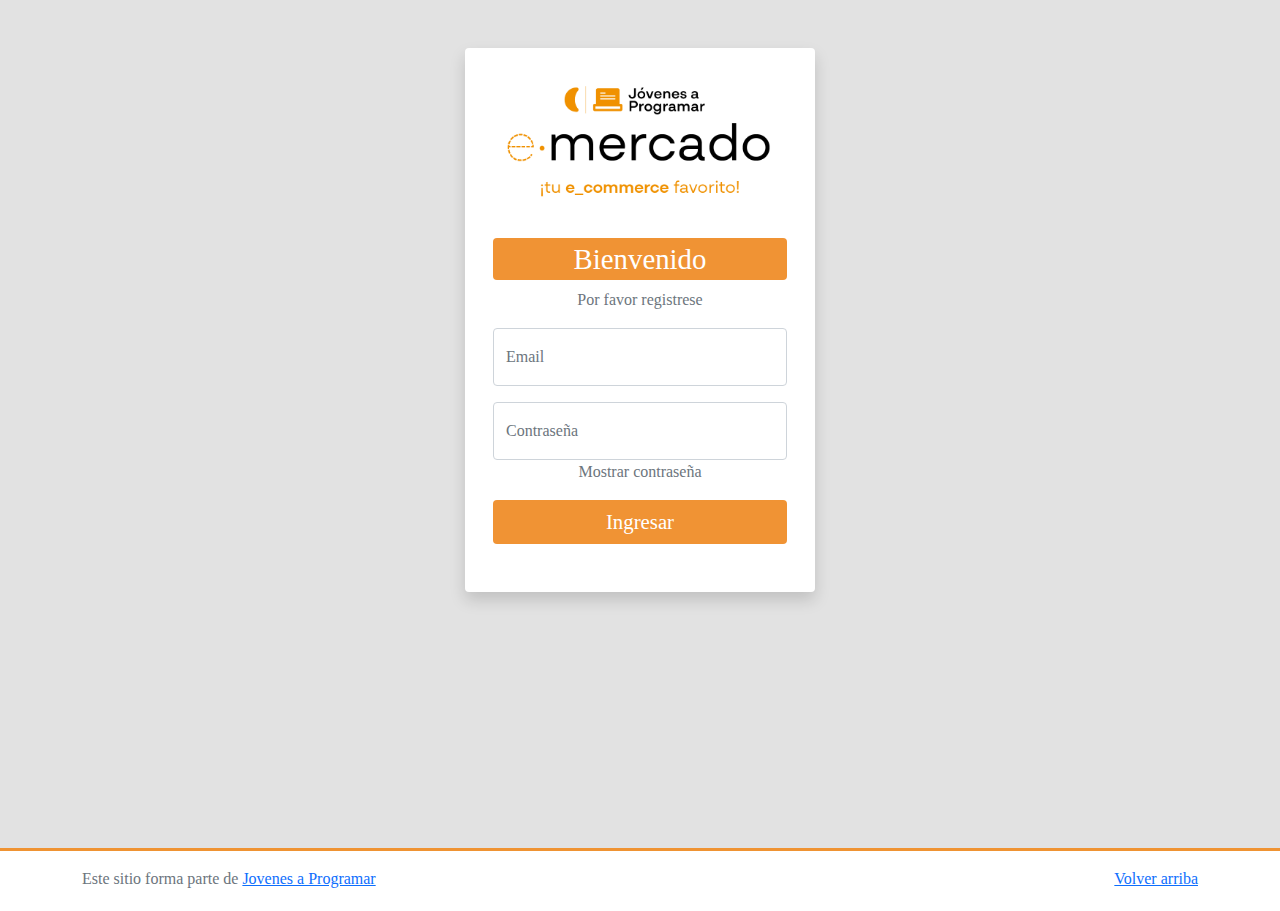
<file: categories.html>
<!DOCTYPE html>
<html lang="es">

<head>
  <meta http-equiv="Content-Type" content="text/html; charset=UTF-8">
  <meta name="viewport" content="width=device-width, initial-scale=1, shrink-to-fit=no">
  <title>eMercado - Todo lo que busques está aquí</title>

  <link href="https://fonts.googleapis.com/css?family=Raleway:300,300i,400,400i,700,700i,900,900i" rel="stylesheet">
  <link href="css/font-awesome.min.css" rel="stylesheet">
  <link href="css/bootstrap.min.css" rel="stylesheet">
  <link href="css/styles.css" rel="stylesheet">
  <link rel="icon" href="icon/IconoInvi.png">
</head>

<body>
  <div class="d-flex m-0 top-nav">
    <div class="nav-img">
      <a class="nav-link" href="index.html"><img aria-label="e-mercado, volver a inicio" src="img/nav-img.png" class="img-fluid me-3"></a>
    </div>
    <div class="input-group me-auto">
      <button type="button"  title="Buscar" class="btn border border-0" id="searchButton" aria-label="Buscar">
        <i class="fas fa-search"></i>
      </button>
      <div class="dropdown">
        <input type="text" list="options" title="Buscador" name="buscador" id="searchNav" placeholder="Buscar..."
          class="form-control dropdown-toggle border-0" data-bs-toggle="dropdown" aria-label="Buscar categorías o productos">
        <ul class="dropdown-menu" aria-labelledby="searchNav" id="optionsList"></ul>
      </div>
    </div>
    <div id="toggleReaderDiv"> 
      <button  id="toggleReaderButton" class="btn"><strong><h5><i class="fas fa-file-audio"></i> Activar Lector de pantalla</h5></strong></button>
    </div>
    <div class="btn-group btn-mode ms-3 ps-4" role="group">
      <button type="button" class="sun" id="lightMode" title="Modo claro" aria-label="Seleccionar modo claro"><i class="fas fa-sun"></i></button>
      <button type="button" class="moon" id="darkMode" title="Modo oscuro" aria-label="Seleccionar modo oscuro"><i class="fas fa-moon"></i></button>
    </div>
  </div>
  <nav class="navbar navbar-expand-lg navbar-light p-2" id="mainNav">
    <div class="container">
      <button class="navbar-toggler" type="button" data-bs-toggle="collapse" data-bs-target="#navbarNav"
        aria-controls="navbarNav" aria-expanded="false" aria-label="Toggle navigation">
        <span class="navbar-toggler-icon"></span>
      </button>
      <div class="collapse navbar-collapse" id="navbarNav">
        <ul class="navbar-nav w-100 justify-content-between">
          <li class="nav-item mt-3 pt-2" id="toggleReaderLi"></li>
          <li class="nav-item ps-2 pe-2">
            <a class="nav-link" href="index.html"><i class="fa fa-home p-1"></i> Inicio</a>
          </li>
          <li class="nav-item ps-2 pe-2">
            <a class="nav-link" href="categories.html"><i class="fa fa-th-large p-1"></i> Categorías</a>
          </li>
          <li class="nav-item ps-2 pe-2">
            <a class="nav-link" aria-label="Vender" href="sell.html"><span class="fw-bold p-1">$</span> Vender</a>
          </li>
          <li class="nav-item ps-2 pe-2">
            <a class="nav-link" href="favoritos.html"><i class="fa fa-heart p-1"></i> Favoritos</a>
          </li>
          <li class="nav-item ps-2 pe-2">
            <a class="nav-link" href="cart.html"><i class="fa fa-shopping-cart p-1"></i> Carrito</a>
          </li>
          <li class="nav-item p-0">
            <!-- User Menu -->
            <div class="dropdown">
              <button class="btn dropdown-toggle" type="button" data-bs-toggle="dropdown" aria-expanded="false"><i
                  class="fa fa-user p-i"></i>
                <span id="emailButton"> Usuario</span></button>
              <ul class="dropdown-menu" aria-labelledby="emailButton">
                <li>
                  <a class="dropdown-item" href="my-profile.html" id="linkPerfil">Perfil</a>
                </li>
                <li>
                  <a class="dropdown-item" href="login.html" id="logoutSession">Cerrar sesión</a>
                </li>
              </ul>
            </div>
          </li>
        </ul>
      </div>
    </div>
  </nav>

  <main class="pb-5">
    <div class="text-center text-dark bg-light p-3 mb-4">
      <h2>Categorías</h2>
      <p class="lead">Verás aquí todas las categorías del sitio.</p>
    </div>
    <div class="container filterProducts">
      <div class="row">
        <div class="col text-end me-4">
          <div class="btn-group btn-group-toggle mb-4" data-bs-toggle="buttons">
            <input type="radio" class="btn-check" name="options" id="sortAsc">
            <label class="btn btn-link text-dark text-decoration-none" for="sortAsc" data-toggle="tooltip"
              title="Ordenar alfabéticamente." aria-label="Ordenar alfabéticamente">A-Z</label>
              <input type="radio" class="btn-check"  name="options" id="sortDesc">
            <label class="btn btn-link text-dark text-decoration-none" for="sortDesc" data-toggle="tooltip"
              title="Ordenar alfabéticamente inverso." aria-label="Ordenar alfabéticamente inverso">Z-A</label>
            <input type="radio" class="btn-check" name="options" id="sortByCount" checked>
            <label class="btn btn-link text-dark text-decoration-none" for="sortByCount" data-toggle="tooltip"
              title="Ordenar por cantidad de artículos." aria-label="Ordenar por cantidad de artículos"><i class="fas fa-sort-amount-down mr-1"></i></label>
          </div>
        </div>
      </div>
      <div class="row">
        <div class="col-lg-6 offset-lg-6 col-md-12 mb-1 container">
          <div class="row container p-0">
            <div class="col">
              <p class="font-weight-normal text-dark text-end my-2" aria-label="Cantidad">Cant.</p>
            </div>
            <div class="col">
              <input class="form-control bg-white" type="number" placeholder="min." id="rangeFilterCountMin" min=0 aria-label="Ingrese cantidad mínima">
            </div>
            <div class="col">
              <input class="form-control bg-white" type="number" placeholder="máx." id="rangeFilterCountMax" min=0 aria-label="Ingrese cantidad máxima">
            </div>
            <div class="col p-0 me-2">
              <div class="btn-group" role="group">
                <button class="btn btn-link text-dark text-decoration-none btn-block rangeFilterButton" id="rangeFilterCount">Filtrar</button>
                <button class="btn  btn-link text-dark text-decoration-none btn-block clearRangeButton" id="clearRangeFilter">Limpiar</button>
              </div>
            </div>
          </div>
        </div>
      </div>
      <div class="row">
        <div class="grid-container" id="cat-list-container">
        </div>
      </div>
    </div>
  </main>
  <footer class="text-muted bg-white">
    <div class="container">
      <p class="float-end">
        <a href="#">Volver arriba</a>
      </p>
      <p>Este sitio forma parte de <a href="https://jovenesaprogramar.edu.uy/" target="_blank" aria-label="Ir a la página de Jóvenes a programar">Jóvenes a Programar</a>
      </p>
    </div>
  </footer>
  <div id="spinner-wrapper">
    <div class="lds-ring">
      <div></div>
      <div></div>
      <div></div>
      <div></div>
    </div>
  </div>
  <script src="js/bootstrap.bundle.min.js"></script>
  <script src="js/init.js"></script>
  <script src="js/categories.js"></script>
</body>

</html>
</file>
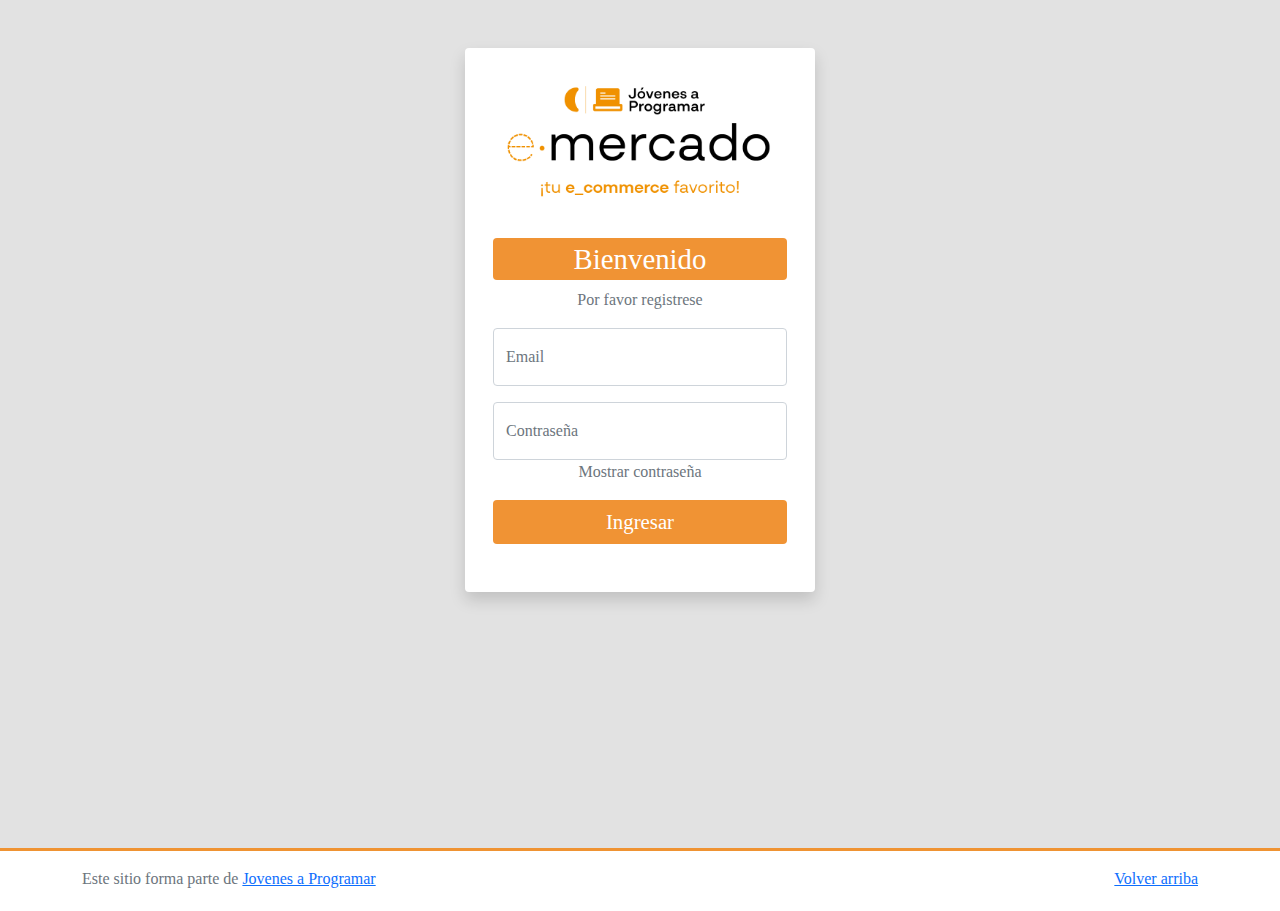
<file: favoritos.html>
<!DOCTYPE html>
<html lang="es">

<head>
  <meta http-equiv="Content-Type" content="text/html; charset=UTF-8">
  <meta name="viewport" content="width=device-width, initial-scale=1, shrink-to-fit=no">
  <title>eMercado - Todo lo que busques está aquí</title>

  <link href="https://fonts.googleapis.com/css?family=Raleway:300,300i,400,400i,700,700i,900,900i" rel="stylesheet">
  <link href="css/font-awesome.min.css" rel="stylesheet">
  <link href="css/font-awesome.min.css" rel="stylesheet">
  <link href="css/bootstrap.min.css" rel="stylesheet">
  <link href="css/styles.css" rel="stylesheet">
</head>

<body>
  <div class="d-flex m-0 top-nav">
    <div class="nav-img">
      <a class="nav-link" href="index.html"><img src="img/nav-img.png" aria-label="e-mercado, volver a inicio" class="img-fluid me-3"></a>
    </div>
    <div class="input-group me-auto">
      <button type="button" title="Buscar" class="btn border border-0" id="searchButton" aria-label="Buscar">
        <i class="fas fa-search"></i>
      </button>
      <div class="dropdown">
        <input type="text" list="options" title="Buscador" name="buscador" id="searchNav" placeholder="Buscar..."
          class="form-control dropdown-toggle border-0" data-bs-toggle="dropdown" aria-label="Buscar categorías o productos">
        <ul class="dropdown-menu" aria-labelledby="searchNav" id="optionsList"></ul>
      </div>
    </div>
    <div id="toggleReaderDiv"> 
      <button  id="toggleReaderButton" class="btn"><strong><h5><i class="fas fa-file-audio"></i> Activar Lector de pantalla</h5></strong></button>
    </div>
    <div class="btn-group btn-mode ms-3 ps-4" role="group">
      <button type="button" class="sun" id="lightMode" title="Modo claro" aria-label="Seleccionar modo claro"><i class="fas fa-sun"></i></button>
      <button type="button" class="moon" id="darkMode" title="Modo oscuro" aria-label="Seleccionar modo oscuro"><i class="fas fa-moon"></i></button>
    </div>
  </div>
  <nav class="navbar navbar-expand-lg navbar-light p-2" id="mainNav">
    <div class="container">
      <button class="navbar-toggler" type="button" data-bs-toggle="collapse" data-bs-target="#navbarNav"
        aria-controls="navbarNav" aria-expanded="false" aria-label="Toggle navigation">
        <span class="navbar-toggler-icon"></span>
      </button>
      <div class="collapse navbar-collapse" id="navbarNav">
        <ul class="navbar-nav w-100 justify-content-between">
          <li class="nav-item mt-3 pt-2" id="toggleReaderLi"></li>
          <li class="nav-item ps-2 pe-2">
            <a class="nav-link" href="index.html"><i class="fa fa-home p-1"></i> Inicio</a>
          </li>
          <li class="nav-item ps-2 pe-2">
            <a class="nav-link" href="categories.html"><i class="fa fa-th-large p-1"></i> Categorías</a>
          </li>
          <li class="nav-item ps-2 pe-2">
            <a class="nav-link" aria-label="Vender" href="sell.html"><span class="fw-bold p-1">$</span> Vender</a>
          </li>
          <li class="nav-item ps-2 pe-2">
            <a class="nav-link" href="favoritos.html"><i class="fa fa-heart p-1"></i> Favoritos</a>
          </li>
          <li class="nav-item ps-2 pe-2">
            <a class="nav-link" href="cart.html"><i class="fa fa-shopping-cart p-1"></i> Carrito</a>
          </li>
          <li class="nav-item p-0">
            <!-- User Menu -->
            <div class="dropdown">
              <button class="btn dropdown-toggle" type="button" data-bs-toggle="dropdown" aria-expanded="false"><i
                  class="fa fa-user p-i"></i>
                <span id="emailButton"> Usuario</span></button>
              <ul class="dropdown-menu" aria-labelledby="emailButton">
                <li>
                  <a class="dropdown-item" href="my-profile.html" id="linkPerfil">Perfil</a>
                </li>
                <li>
                  <a class="dropdown-item" href="login.html" id="logoutSession">Cerrar sesión</a>
                </li>
              </ul>
            </div>
          </li>
        </ul>
      </div>
    </div>
  </nav>
  <main class="pb-5">
    <div class="text-center text-dark bg-light p-3 mb-4">
      <h2>Favoritos <i class="fa fa-heart text-primary"></i></h2>
      <p class="lead">Aquí verás todos tus productos favoritos.</p>
    </div>
    <div class="container">
      <!-- Favorite products div -->
      <div class="grid-container" id="divFavoritos"></div>
    </div>
  </main>
  <footer class="text-muted bg-white">
    <div class="container">
      <p class="float-end">
        <a href="#">Volver arriba</a>
      </p>
      <p>Este sitio forma parte de <a href="https://jovenesaprogramar.edu.uy/" target="_blank" aria-label="Ir a la página de Jóvenes a programar">Jóvenes a Programar</a>
      </p>
    </div>
  </footer>
  <div id="spinner-wrapper">
    <div class="lds-ring">
      <div></div>
      <div></div>
      <div></div>
      <div></div>
    </div>
  </div>
  <script src="js/bootstrap.bundle.min.js"></script>
  <script src="js/init.js"></script>
  <script src="js/favoritos.js"></script>
  <script src="js/cart.js"></script>

</body>

</html>
</file>
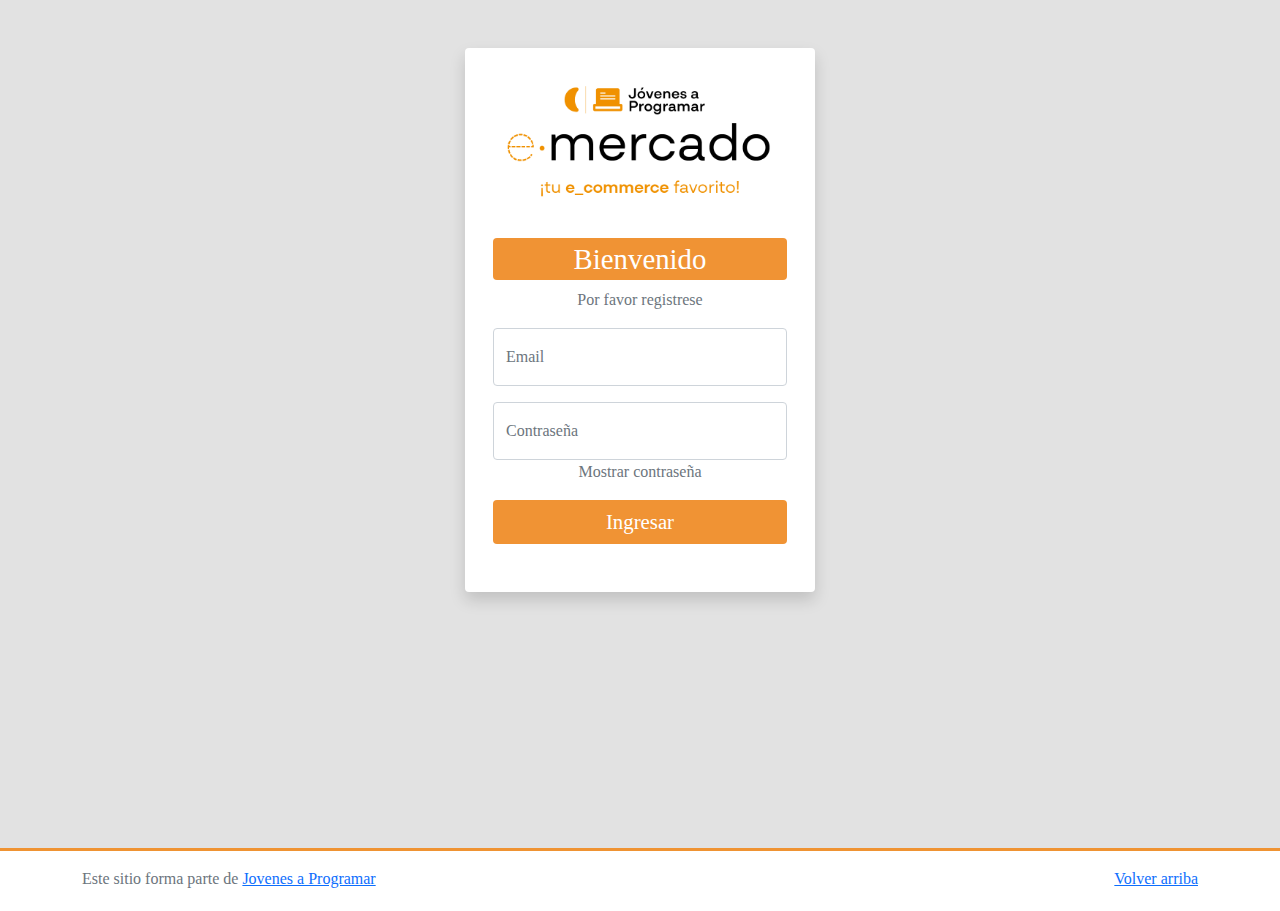
<file: login.html>
<!DOCTYPE html>
<html lang="es">

<head>
  <meta http-equiv="Content-Type" content="text/html; charset=UTF-8">
  <meta name="viewport" content="width=device-width, initial-scale=1, shrink-to-fit=no">
  <title>eMercado - Todo lo que busques está aquí</title>
  <link href="https://fonts.googleapis.com/css?family=Raleway:300,300i,400,400i,700,700i,900,900i" rel="stylesheet">
  <link href="css/bootstrap.min.css" rel="stylesheet">
  <link href="css/styles.css" rel="stylesheet">
  <link rel="stylesheet" href="https://use.fontawesome.com/releases/v5.7.2/css/all.css" integrity="sha384-fnmOCqbTlWIlj8LyTjo7mOUStjsKC4pOpQbqyi7RrhN7udi9RwhKkMHpvLbHG9Sr" crossorigin="anonymous">
  <link rel="icon" href="icon/IconoInvi.png">

</head>

<body>

  <main class="mt-5">
    <div class="container">

    <div id="loginContenedor" class="container-sm shadow bg-white rounded text-center mb-5">
      <img src="img/login_light.png" class="img-fluid p-3 mt-3" id="loginImg">

    <form class="p-3" id="loginForm">
      <h1 class="p-1">Bienvenido</h1>
      <p class="text-muted">Por favor registrese</p>

      <div class="mb-3 form-floating">
        <input type="email" name="user" id="user" placeholder="nombre@ejemplo.com" required class="form-control">
         <label for="inputEmail" class="form-label text-muted">Email</label>
      </div>

      <div class="mb-3 form-floating">
        <input type="password" name="contrasena" id="contrasena" placeholder="contraseña" required class="form-control">
        <label for="inputContrasena" class="form-label text-muted">Contraseña</label>

        <p class="text-muted" onclick="mostrarPassword()">
          <span>Mostrar contraseña <br>
          <i class="fas fa-eye" id="show_eye"></i>
          <i class="fas fa-eye-slash d-none" id="hide_eye"></i></span></p>
      </div>

        <button class="btn btn-primary mb-3" id="loginSubmit" onclick="submitForm(event)" name="ingresar" > Ingresar </button>
        <p class="text-muted" id="loginError"></p>
    </form>
    </div>

      </div>
    </div>
  </main>
  <footer class="text-muted bg-white">
    <div class="container">
      <p class="float-end">
        <a href="#">Volver arriba</a>
      </p>
      <p>Este sitio forma parte de <a href="https://jovenesaprogramar.edu.uy/" target="_blank">Jovenes a Programar</a>
      </p>
    </div>
  </footer>
  <script src="js/login.js"></script>
</body>

</html>
</file>
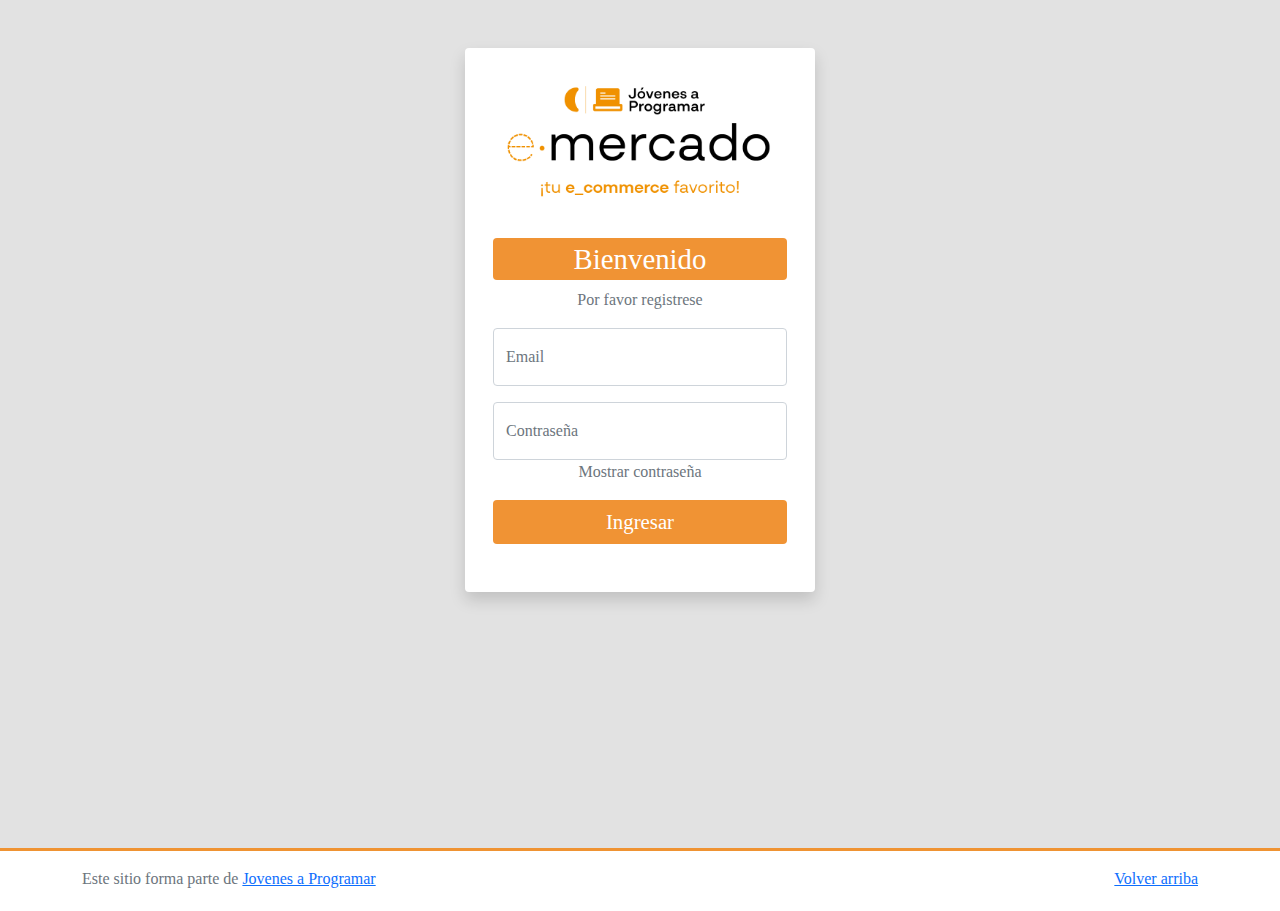
<file: my-profile.html>
<!DOCTYPE html>
<html lang="es">

<head>
  <meta http-equiv="Content-Type" content="text/html; charset=UTF-8">
  <meta name="viewport" content="width=device-width, initial-scale=1, shrink-to-fit=no">
  <title>eMercado - Todo lo que busques está aquí</title>
  <link href="https://fonts.googleapis.com/css?family=Raleway:300,300i,400,400i,700,700i,900,900i" rel="stylesheet">
  <link href="css/font-awesome.min.css" rel="stylesheet">
  <link href="css/bootstrap.min.css" rel="stylesheet">
  <link href="css/styles.css" rel="stylesheet">
  <link rel="icon" href="icon/IconoInvi.png">

</head>

<body>
  <div class="d-flex m-0 top-nav">
    <div class="nav-img">
      <a class="nav-link" href="index.html" ><img src="img/nav-img.png" aria-label="e-mercado, volver a inicio" class="img-fluid me-3"></a>
    </div>
    <div class="input-group me-auto">
      <button type="button" title="Buscar" class="btn border border-0" id="searchButton" aria-label="Buscar">
        <i class="fas fa-search"></i>
      </button>
      <div class="dropdown">
        <input type="text" list="options" title="Buscador" name="buscador" id="searchNav" placeholder="Buscar..."
          class="form-control dropdown-toggle border-0" data-bs-toggle="dropdown" aria-label="Buscar categorías o productos">
        <ul class="dropdown-menu" aria-labelledby="searchNav" id="optionsList"></ul>
      </div>
    </div>
    <div id="toggleReaderDiv"> 
      <button  id="toggleReaderButton" class="btn"><strong><h5><i class="fas fa-file-audio"></i> Activar Lector de pantalla</h5></strong></button>
    </div>
    <div class="btn-group btn-mode ms-3 ps-4" role="group">
      <button type="button" class="sun" id="lightMode" title="Modo claro" aria-label="Seleccionar modo claro"><i class="fas fa-sun"></i></button>
      <button type="button" class="moon" id="darkMode" title="Modo oscuro" aria-label="Seleccionar modo oscuro"><i class="fas fa-moon"></i></button>
    </div>
  </div>
  <nav class="navbar navbar-expand-lg navbar-light p-2" id="mainNav">
    <div class="container">
      <button class="navbar-toggler" type="button" data-bs-toggle="collapse" data-bs-target="#navbarNav"
        aria-controls="navbarNav" aria-expanded="false" aria-label="Toggle navigation">
        <span class="navbar-toggler-icon"></span>
      </button>
      <div class="collapse navbar-collapse" id="navbarNav">
        <ul class="navbar-nav w-100 justify-content-between">
          <li class="nav-item mt-3 pt-2" id="toggleReaderLi"></li>
          <li class="nav-item ps-2 pe-2">
            <a class="nav-link" href="index.html"><i class="fa fa-home p-1"></i> Inicio</a>
          </li>
          <li class="nav-item ps-2 pe-2">
            <a class="nav-link" href="categories.html"><i class="fa fa-th-large p-1"></i> Categorías</a>
          </li>
          <li class="nav-item ps-2 pe-2">
            <a class="nav-link" aria-label="Vender" href="sell.html"><span class="fw-bold p-1">$</span> Vender</a>
          </li>
          <li class="nav-item ps-2 pe-2">
            <a class="nav-link" href="favoritos.html"><i class="fa fa-heart p-1"></i> Favoritos</a>
          </li>
          <li class="nav-item ps-2 pe-2">
            <a class="nav-link" href="cart.html"><i class="fa fa-shopping-cart p-1"></i> Carrito</a>
          </li>
          <li class="nav-item p-0">
            <!-- User Menu -->
            <div class="dropdown">
              <button class="btn dropdown-toggle" type="button" data-bs-toggle="dropdown" aria-expanded="false"><i
                  class="fa fa-user p-i"></i>
                <span id="emailButton"> Usuario</span></button>
              <ul class="dropdown-menu" aria-labelledby="emailButton">
                <li>
                  <a class="dropdown-item" href="my-profile.html" id="linkPerfil">Perfil</a>
                </li>
                <li>
                  <a class="dropdown-item" href="login.html" id="logoutSession">Cerrar sesión</a>
                </li>
              </ul>
            </div>
          </li>
        </ul>
      </div>
    </div>
  </nav>

  <main class="pb-5">
    <div class="text-center text-dark bg-light mb-4 p-4">
      <h2>Perfil</h2>
    </div>
    <div class="row mb-3" id="perfilHeader">
      <!-- Foto de perfil -->
      <div class="profile d-flex justify-content-end col m-2">
        <label for="profilePic" class="form-label p-0 bg-light">
          <img src="img/img_perfil.png" aria-label="Cambiar foto de perfil" alt="Foto de perfil" class="p-0" id="picture">
          <span class="p-2">Cambiar</span>
        </label>
        <input type="file" accept="image/*" class="form-control" id="profilePic">
      </div>
      <!-- Usuario -->
      <div class="col p-0 d-flex justify-content-start align-items-center m-2">
        <h5 class="text-dark" id="user">Usuario</h5>
      </div>
    </div>
    <div class="container d-flex justify-content-center">
      <!-- Formulario -->
      <form class="formProfile text-dark" id="changeProfile">
        <div class="row mb-4">
          <div class="mb-3 col">
            <label for="firstname" class="form-label">Primer Nombre <span class="text-danger">*</span></label>
            <input type="text" aria-label="Ingrese su primer nombre" class="form-control" id="firstname" required>
          </div>
          <div class="mb-3 col">
            <label for="secondname" class="form-label">Segundo Nombre</label>
            <input type="text" aria-label="Ingrese su segundo nombre" class="form-control" id="secondname">
          </div>
        </div>
        <div class="row mb-4">
          <div class="mb-3 col">
            <label for="surname" class="form-label">Primer Apellido <span class="text-danger">*</span></label>
            <input type="text" aria-label="Ingrese su primer apellido" class="form-control" id="surname" required>
          </div>
          <div class="mb-3 col">
            <label for="secondsurname" class="form-label">Segundo Apellido</label>
            <input type="text" aria-label="Ingrese su segundo apellido" class="form-control" id="secondsurname">
          </div>
        </div>
        <div class="row mb-4">
          <div class="mb-3 col">
            <label for="telephone" class="form-label">Teléfono de Contacto <span class="text-danger">*</span></label>
            <input type="tel" aria-label="Ingrese un teléfono de contacto" class="form-control" id="telephone" required>
          </div>
          <div class="mb-3 col">
            <label for="email" class="form-label">E-mail</label>
            <input type="email" class="form-control" id="email" readonly>
          </div>
        </div>
        <button type="submit" class="btn btn-primary w-100" id="saveProfile">Guardar cambios</button>
      </form>
    </div>
  </main>
  <footer class="text-muted bg-white">
    <div class="container">
      <p class="float-end">
        <a href="#">Volver arriba</a>
      </p>
      <p>Este sitio forma parte de <a href="https://jovenesaprogramar.edu.uy/" target="_blank" aria-label="Ir a la página de Jóvenes a programar">Jóvenes a Programar</a>
      </p>
    </div>
  </footer>
  <script src="js/bootstrap.bundle.min.js"></script>
  <script src="js/init.js"></script>
  <script src="js/my-profile.js"></script>
</body>

</html>
</file>
<file: css/styles.css>
body{
  background-color: #e2e2e2;
  transition: all .5s;
}

.jumbotron,
.card-body,
.container,
.site-header {
  font-family: 'Verdana', serif !important;
}

.jumbotron .display-4 {
  font-weight: bold;
}

nav a {
  text-decoration: none;
}

.bd-placeholder-img {
  font-size: 1.125rem;
  text-anchor: middle;
  -webkit-user-select: none;
  -moz-user-select: none;
  -ms-user-select: none;
  user-select: none;
}

@media (min-width: 768px) {
  .bd-placeholder-img-lg {
    font-size: 3.5rem;
  }
}

.jumbotron {
  height: 50vh;
  padding: 0;
  margin: 0;
  background-color: #53C0FB;
  background: url('../img/cover_back_light.png');
  background-size: cover;
  background-position: center;
  background-repeat: no-repeat;
}

.jumbotron .container {
  max-width: 40rem;
  background-color: rgba(255, 255, 255, 0.5);
  border-radius: 10px;
  text-shadow: 1px 1px 2px grey;
}

.jumbotron .lead {
  font-size: 38px;
}

footer {
  padding-top: 1rem;
  padding-bottom: 1rem;
  border-top: 3px solid #ef9333;
}

footer p {
  margin-bottom: .25rem;
}

.site-header a {
  color: white;
  transition: ease-in-out color .15s;
}

.site-header .dropdown-menu a {
  color: black;
}

.dropzone {
  border: 2px dashed #0087F7;
  border-radius: 5px;
  background: white;
}

.img-fit {
  max-height: 100%;
}

.alert {
  position: fixed;
  top: 80px;
  width: 50%;
  left: 50%;
  transform: translate(-50%, 0);
}

.lds-ring {
  display: inline-block;
  position: relative;
  width: 64px;
  height: 64px;
  top: 50%;
  left: 50%;
}

.cursor-active {
  cursor: pointer;
}

.left {
  float: left;
  padding: 4px;
  background-color: rgba(255, 255, 255, 0.5);
}

.lds-ring div {
  box-sizing: border-box;
  display: block;
  position: absolute;
  width: 51px;
  height: 51px;
  margin: 6px;
  border: 6px solid #fff;
  border-radius: 50%;
  animation: lds-ring 1.2s cubic-bezier(0.5, 0, 0.5, 1) infinite;
  border-color: #fff transparent transparent transparent;
}

.lds-ring div:nth-child(1) {
  animation-delay: -0.45s;
}

.lds-ring div:nth-child(2) {
  animation-delay: -0.3s;
}

.lds-ring div:nth-child(3) {
  animation-delay: -0.15s;
}

@keyframes lds-ring {
  0% {
    transform: rotate(0deg);
  }

  100% {
    transform: rotate(360deg);
  }
}

.signin {
  width: 100%;
  max-width: 330px;
  padding: 15px;
  margin: auto;
}

#spinner-wrapper {
  position: fixed;
  background-color: rgba(0, 0, 0, 0.5);
  width: 100%;
  height: 100%;
  top: 0;
  left: 0;
  z-index: 1021;
  display: none;
}

main {
  min-height: calc(100vh - 100px)
}

a.custom-card,
a.custom-card:hover {
  color: inherit;
  text-decoration: inherit;
}

.checked {
  color: #fda638;
}

#loginContenedor{
  width: 350px;
}
      
#loginContenedor h1, #loginSubmit{
  background-color: #f09334;
  color: #fff;
  border-radius: .25rem;
  border: none;
  width: 100%;
}

#loginContenedor h1{
  font-size: 1.8rem;
}

#loginSubmit{
  font-size: 1.3rem;
}

#loginError ul{
  color: red; 
}


/* EDITED */

nav {
  background-color: #ef9333;
}

.cartIcon,
.favoriteBtn {
  font-size: 1.4rem;
}

.cart-unselected {
  color: rgb(176, 175, 175);
}

.cart-selected {
  color: rgb(0, 123, 255);
}

.cartIcon:hover,
.favoriteBtn:hover {
  color: rgb(0, 123, 255) !important;
  scale: 1.2;
}

.btn-delete {
  font-size: 1.3rem;
  color: rgb(222, 99, 90) !important;
}

.btn-delete:hover {
  scale: 1.2;
}


.card{
  animation: listar .3s forwards;
  transition: all 0.4s;
}

.card:hover{
  border: 1px solid #007bff;
}

@keyframes listar{
  0%{
    transform: scaleY(.5);
    opacity: 0;
  }
  50%{
    transform: scaleY(1);
  }
  100%{
    opacity: 100%;
  }
}

.catIcon{
  height: 3rem;
  background-color: transparent;
  border: none;
}

/* Estrellas */

#puntuacion input[type = "radio"]{
  display:none;
}

/* Voltea las estrellas*/
#puntuacion{
    direction: rtl;
    unicode-bidi: bidi-override;
}

/* Select the star clicked and the following ones; when flipped over, they look like the previous ones */
/* Color the stars when hovering and when clicking */
#puntuacion label:hover, #puntuacion label:hover ~ label, #puntuacion input[type = "radio"]:checked ~ label{
  color:#fda638;
}

#commentForm button{
  margin-top: 50px;
}

.imgRelated{
  width: 50%;
}

.imgRelated:hover{
  cursor: pointer;
}

.cartProductCount{
  width: 4em;
}

.grid-container{
  display: grid;
  grid-template-columns: 1fr 1fr 1fr;
}

#lightMode,
#darkMode {
  cursor: pointer;
}

.jumbotron-responsive {
  background-repeat: no-repeat;  
  background-position: center;
  background-size: 100% auto;
  height: 300px;
}

/*  ***************CODE FOR PAYMENT METHODS**********************/
.custom-payment-button {
    background-color: #3498db; 
    color: white;
    font-weight: bold;
    border: none;
    border-radius: 5px;
    cursor: pointer;
    transition: background-color 0.3s ease; 
   
}
.custom-payment-button:hover {
    background-color: #2980b9; 
}

#boton {
  padding-top: 3%;
  padding-bottom: 3%;
  margin-top: 3%;
  margin-bottom: 8%;
  background-color: #007bff; 
  color: #fff; 
  border: none;
  cursor: pointer; 
  transition: background-color 0.5s, color 0.3s; 
}

#boton:hover {
  background-color: #cf861f; 
  color: #fff; 
}

.card-container {
  perspective: 1000px;
  transform-style: preserve-3d;
  display: flex;
  align-items: center; 
  justify-content: center; 
  margin-top: 5%;
  margin-left: 0%;
  width: 250px; 
  height: 150px; 
  border: 1px solid #03142f; 
  border-radius: 10px; 
  box-shadow: 0 0 10px rgba(59, 56, 52, 0.8);
}


#cardfront, #cardback {
  width: 100%;
  height: 100%;
  padding: 20px;
  border-radius: 15px;
  position: absolute;
  top: 0;
  left: 0;
  right: 0;
  bottom: 0;
  background-color: white;
  display: flex;
  justify-content: center;
    margin-right: 100%;
  backface-visibility: hidden; 
   border-radius: 10px; 
   position: absolute;
  background: linear-gradient(45deg, #010201, #29294e) !important;
  color:   #fff !important;

}

 .card-back {
  transform: rotateY(180deg); 
    display: none;
  transition: opacity 0.3s, transform 0.5s ease-in-out;  /* Transform transition */

}

.cardNumber{
 font-weight: bolder !important;
  font-family: 'Lucida Sans', 'Lucida Sans Regular', 'Lucida Grande', 'Lucida Sans Unicode', Geneva, Verdana, sans-serif;
}

.cvv-preview {
    font-size: 20px;
    position: absolute;
    bottom: 23px;
    right: 20px;
      font-weight: bold; 
}

.barcode {
    font-size: 12px;
    position: absolute;
    bottom: 10px;
    right: 20px;
    background-color: #fff;
}

#paymentModal .modal-content {
  position: relative;
  z-index: 1; 
}

#selectPayment {
  position: relative;
  z-index: 2; 
}

.chip {
  position: absolute;
  top: 11px; 
  left: 18px;
  width: 30px; 
  height: 30px; 
  display: flex;
  justify-content: center;
  align-items: center;
  z-index: 1;
  padding-top: 30%;
  max-width: 120%;
  max-height: 120%;
}
.chip img {
  max-width: 110%; /* Ensure the image does not overflow from the container */
  height: auto; /* Keep the original aspect ratio */
  margin-bottom: 350%;
}

#cvv-preview{
padding-top: 0%;
}
#formattedCardNumberDisplay {
  font-weight: bold;
}

#cardHolderNameDisplay {
  padding-top: 5%;
 font-weight: lighter;
}

 .cvv-preview{
  position: absolute;
  bottom: 15px;
  right: 15px;
  font-size: 14px;
  padding-left: 30%;
}
#warningMessage {
  margin-top: 900px; 
  text-align: center; 
  background-color: rgba(235, 24, 9, 0.514);
  color: #e2e2e2;
  margin-right: 30%;
  width: 30%;
  height: 8;
}
/*  *************** END - CODE FOR PAYMENT METHODS**********************/

/* PROFILE */
#perfilHeader{
  display: flex;
  margin: auto;
  width: fit-content;
}

.formProfile{
  max-width: 700px;
}

#picture{
  width: 100px;
  height: 100px;
  cursor: pointer;
}

.profile input[type= file]{
  display: none;
}

.profile span{
  width: 100px;
  position: absolute;
  display: flex;
  justify-content: center;
  translate: 0 -50px;
  opacity: 0;
  background-color: #fda638bf;
  color: #010201;
  transition: all .6s;
  cursor: pointer;
}
.profile label:hover span{
  opacity: 1;
}

.nav-img img {
  height: 1.5em;
}

.top-nav {
  background-color: #fc9f3b;
  align-items: center;
  justify-content: center;
  width: 100%;
  padding: 15px 5%;
}

.top-nav .input-group{
  width: auto;
}

.nav-item{
  transition: all .4s;
}

.top-nav #searchButton {
  background-color: rgb(221, 231, 255);
  color: #464646;
}

.nav-item:hover {
  box-shadow: 0 0 5px #db760d;
}

.nav-item-mode:hover {
  box-shadow: none;
  filter: drop-shadow(0 0 2px #db760d);
}

.dropdown-menu{
  background-color: #fda638f0;
}

#optionsList{
  max-height: 10em;
  overflow-y: scroll;
  scroll-behavior: smooth;
  background-color: #fff;
}

#optionsList a{
  color: #282828;
}

.optionTitle{
  background-color: #c5ddeb;
}

/* Modo oscuro */
.sun, .moon{
  padding: 5px 15px;
  color: #fff;
  background-color: #f08615;
  border: none;
}

.sun{
  border-bottom-left-radius: 20px;
  border-top-left-radius: 20px;
}

.moon{
  border-bottom-right-radius: 20px;
  border-top-right-radius: 20px;
}

.modeNoselect{
  color: #fdbf69;
  filter: brightness(.9);
}

#qForm{
  width: 5em;
}

.tableCart td{
  vertical-align: middle;
  padding: 15px;
}

@media screen and (max-width: 1040px) {
  .jumbotron{
    background-size: contain;
  }
}

@media screen and (max-width: 768px) {
  .grid-container {
    grid-template-columns: 1fr 1fr;
  }
  .carousel-inner {
    margin: 0 !important;
  }
  .jumbotron {
    display: none;
  }
  .filterProducts {
    display: block;
  }
  .filterProducts input {
    width: 5em;
  }
  .filterProducts .btn-group {
    margin-top: 1rem;
    display: flex;
  }
  .input-group,
  .col {
    margin: 0 !important;
  }
    .top-nav {
    flex-direction: column;
  }
  .top-nav .input-group {
    width: auto;
    margin: 15px 0 !important;
  }
  .btn-mode{
    margin: 0 !important;
    padding: 0 !important;
  }
}

@media (min-width: 769px) {
  .jumbotron-responsive {
    display: none;
  }
}

@media screen and (max-width: 576px) {
  .grid-container {
    grid-template-columns: 1fr;
  }
  .costCart{
    display: none;
  }
}


/* Product Info */
.products-price {
  font-size: 1.4rem;
  padding-bottom: 0.8rem;
  text-align: center;
}

.product-info-price {
  font-size: 1.4rem;
  padding-top: 0.8rem;
}

.product-name {
  font-size: 1.3rem;
}
</file>
